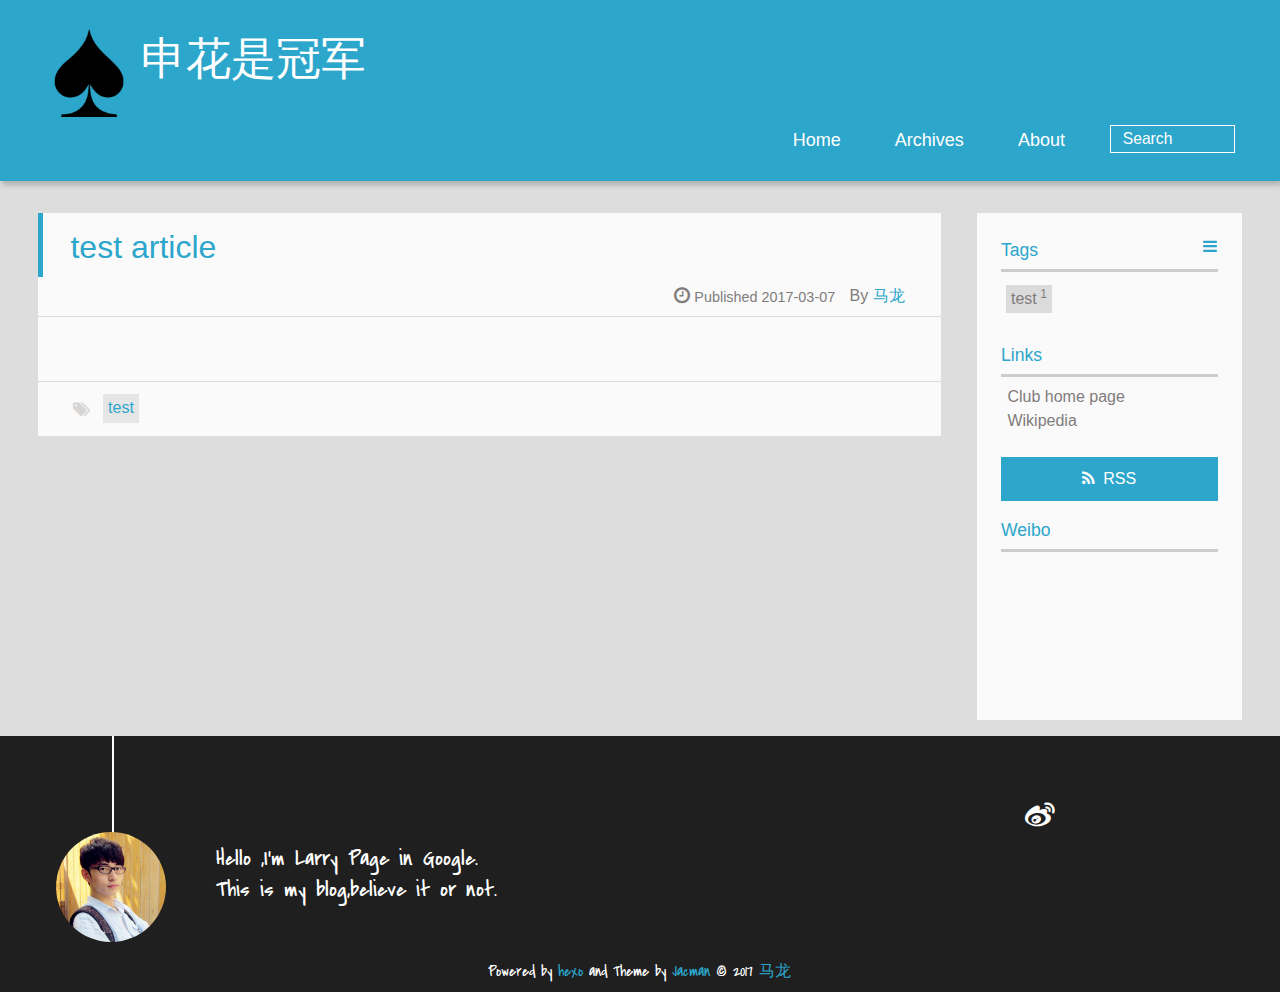
<file: index.html>
<!DOCTYPE HTML>
<html lang="default">
<head>
  <meta charset="UTF-8">
  
    <title>申花是冠军</title>
    <meta name="viewport" content="width=device-width, initial-scale=1,user-scalable=no">
    
    <meta name="author" content="马龙">
    

    
    <meta property="og:type" content="website">
<meta property="og:title" content="申花是冠军">
<meta property="og:url" content="http://www.kazukokovic.tk/index.html">
<meta property="og:site_name" content="申花是冠军">
<meta name="twitter:card" content="summary">
<meta name="twitter:title" content="申花是冠军">

    
    <link rel="alternative" href="/atom.xml" title="申花是冠军" type="application/atom+xml">
    
    
    <link rel="icon" href="/img/favicon.ico">
    
    
    <link rel="apple-touch-icon" href="/img/jacman.jpg">
    <link rel="apple-touch-icon-precomposed" href="/img/jacman.jpg">
    
    <link rel="stylesheet" href="/css/style.css">
</head>

  <body>
    <header>
      
<div>
		
			<div id="imglogo">
				<a href="/"><img src="/img/logo.png" alt="申花是冠军" title="申花是冠军"/></a>
			</div>
			
			<div id="textlogo">
				<h1 class="site-name"><a href="/" title="申花是冠军">申花是冠军</a></h1>
				<h2 class="blog-motto"></h2>
			</div>
			<div class="navbar"><a class="navbutton navmobile" href="#" title="Menu">
			</a></div>
			<nav class="animated">
				<ul>
					<ul>
					 
						<li><a href="/">Home</a></li>
					
						<li><a href="/archives">Archives</a></li>
					
						<li><a href="/about">About</a></li>
					
					<li>
 					
					<form class="search" action="//google.com/search" method="get" accept-charset="utf-8">
						<label>Search</label>
						<input type="search" id="search" name="q" autocomplete="off" maxlength="20" placeholder="Search" />
						<input type="hidden" name="q" value="site:www.kazukokovic.tk">
					</form>
					
					</li>
				</ul>
			</nav>			
</div>
    </header>
    <div id="container">
      <div id="main">

   
    
    <article class="post-expand post" itemprop="articleBody"> 
        <header class="article-info clearfix">
  <h1 itemprop="name">
    
      <a href="/2017/03/07/test-article/" title="test article" itemprop="url">test article</a>
  </h1>
  <p class="article-author">By
       
		<a href="/about" title="马龙" target="_blank" itemprop="author">马龙</a>
		
  <p class="article-time">
    <time datetime="2017-03-07T08:34:40.000Z" itemprop="datePublished"> Published 2017-03-07</time>
    
  </p>
</header>
    <div class="article-content">
        
        
        
        
        <p class="article-more-link">
          
       </p>
    </div>
    <footer class="article-footer clearfix">
<div class="article-catetags">


  <div class="article-tags">
  
  <span></span> <a href="/tags/test/">test</a>
  </div>

</div>




<div class="comments-count">
	
</div>

</footer>


    </article>







</div>
      <div class="openaside"><a class="navbutton" href="#" title="Show Sidebar"></a></div>

<div id="asidepart">
<div class="closeaside"><a class="closebutton" href="#" title="Hide Sidebar"></a></div>
<aside class="clearfix">

  


  

  
<div class="tagslist">
	<p class="asidetitle">Tags</p>
		<ul class="clearfix">
		
			
				<li><a href="/tags/test/" title="test">test<sup>1</sup></a></li>
			
		
		</ul>
</div>


  <div class="linkslist">
  <p class="asidetitle">Links</p>
    <ul>
        
          <li>
            
            	<a href="http://www.shenhuafc.com.cn/" target="_blank" title="Club home page">Club home page</a>
            
          </li>
        
          <li>
            
            	<a href="https://zh.wikipedia.org/wiki/%E4%B8%8A%E6%B5%B7%E7%BB%BF%E5%9C%B0%E7%94%B3%E8%8A%B1%E8%B6%B3%E7%90%83%E4%BF%B1%E4%B9%90%E9%83%A8" target="_blank" title="Wikipedia">Wikipedia</a>
            
          </li>
        
    </ul>
</div>

  


  <div class="rsspart">
	<a href="/atom.xml" target="_blank" title="rss">RSS</a>
</div>

  <div class="weiboshow">
  <p class="asidetitle">Weibo</p>
    <iframe width="100%" height="119" class="share_self"  frameborder="0" scrolling="no" src="http://widget.weibo.com/weiboshow/index.php?language=&width=0&height=119&fansRow=2&ptype=1&speed=0&skin=9&isTitle=1&noborder=1&isWeibo=0&isFans=0&uid=null&verifier=b3593ceb&dpc=1"></iframe>
</div>


</aside>
</div>
    </div>
    <footer><div id="footer" >
	
	<div class="line">
		<span></span>
		<div class="author"></div>
	</div>
	
	
	<section class="info">
		<p> Hello ,I&#39;m Larry Page in Google. <br/>
			This is my blog,believe it or not.</p>
	</section>
	 
	<div class="social-font" class="clearfix">
		
		<a href="http://weibo.com/2176287895" target="_blank" class="icon-weibo" title="微博"></a>
		
		
		
		
		
		
		
		
		
		
	</div>
			
		

		<p class="copyright">
		Powered by <a href="http://hexo.io" target="_blank" title="hexo">hexo</a> and Theme by <a href="https://github.com/wuchong/jacman" target="_blank" title="Jacman">Jacman</a> © 2017 
		
		<a href="/about" target="_blank" title="马龙">马龙</a>
		
		
		</p>
</div>
</footer>
    <script src="/js/jquery-2.0.3.min.js"></script>
<script src="/js/jquery.imagesloaded.min.js"></script>
<script src="/js/gallery.js"></script>
<script src="/js/jquery.qrcode-0.12.0.min.js"></script>

<script type="text/javascript">
$(document).ready(function(){ 
  $('.navbar').click(function(){
    $('header nav').toggleClass('shownav');
  });
  var myWidth = 0;
  function getSize(){
    if( typeof( window.innerWidth ) == 'number' ) {
      myWidth = window.innerWidth;
    } else if( document.documentElement && document.documentElement.clientWidth) {
      myWidth = document.documentElement.clientWidth;
    };
  };
  var m = $('#main'),
      a = $('#asidepart'),
      c = $('.closeaside'),
      o = $('.openaside');
  c.click(function(){
    a.addClass('fadeOut').css('display', 'none');
    o.css('display', 'block').addClass('fadeIn');
    m.addClass('moveMain');
  });
  o.click(function(){
    o.css('display', 'none').removeClass('beforeFadeIn');
    a.css('display', 'block').removeClass('fadeOut').addClass('fadeIn');      
    m.removeClass('moveMain');
  });
  $(window).scroll(function(){
    o.css("top",Math.max(80,260-$(this).scrollTop()));
  });
  
  $(window).resize(function(){
    getSize(); 
    if (myWidth >= 1024) {
      $('header nav').removeClass('shownav');
    }else{
      m.removeClass('moveMain');
      a.css('display', 'block').removeClass('fadeOut');
      o.css('display', 'none');
        
    }
  });
});
</script>










<link rel="stylesheet" href="/fancybox/jquery.fancybox.css" media="screen" type="text/css">
<script src="/fancybox/jquery.fancybox.pack.js"></script>
<script type="text/javascript">
$(document).ready(function(){ 
  $('.article-content').each(function(i){
    $(this).find('img').each(function(){
      if ($(this).parent().hasClass('fancybox')) return;
      var alt = this.alt;
      if (alt) $(this).after('<span class="caption">' + alt + '</span>');
      $(this).wrap('<a href="' + this.src + '" title="' + alt + '" class="fancybox"></a>');
    });
    $(this).find('.fancybox').each(function(){
      $(this).attr('rel', 'article' + i);
    });
  });
  if($.fancybox){
    $('.fancybox').fancybox();
  }
}); 
</script>



<!-- Analytics Begin -->



<script>
var _hmt = _hmt || [];
(function() {
  var hm = document.createElement("script");
  hm.src = "//hm.baidu.com/hm.js?e6d1f421bbc9962127a50488f9ed37d1";
  var s = document.getElementsByTagName("script")[0]; 
  s.parentNode.insertBefore(hm, s);
})();
</script>



<!-- Analytics End -->

<!-- Totop Begin -->

	<div id="totop">
	<a title="Back to Top"><img src="/img/scrollup.png"/></a>
	</div>
	<script src="/js/totop.js"></script>

<!-- Totop End -->

<!-- MathJax Begin -->
<!-- mathjax config similar to math.stackexchange -->


<!-- MathJax End -->

<!-- Tiny_search Begin -->

<!-- Tiny_search End -->

  </body>
 </html>
</file>
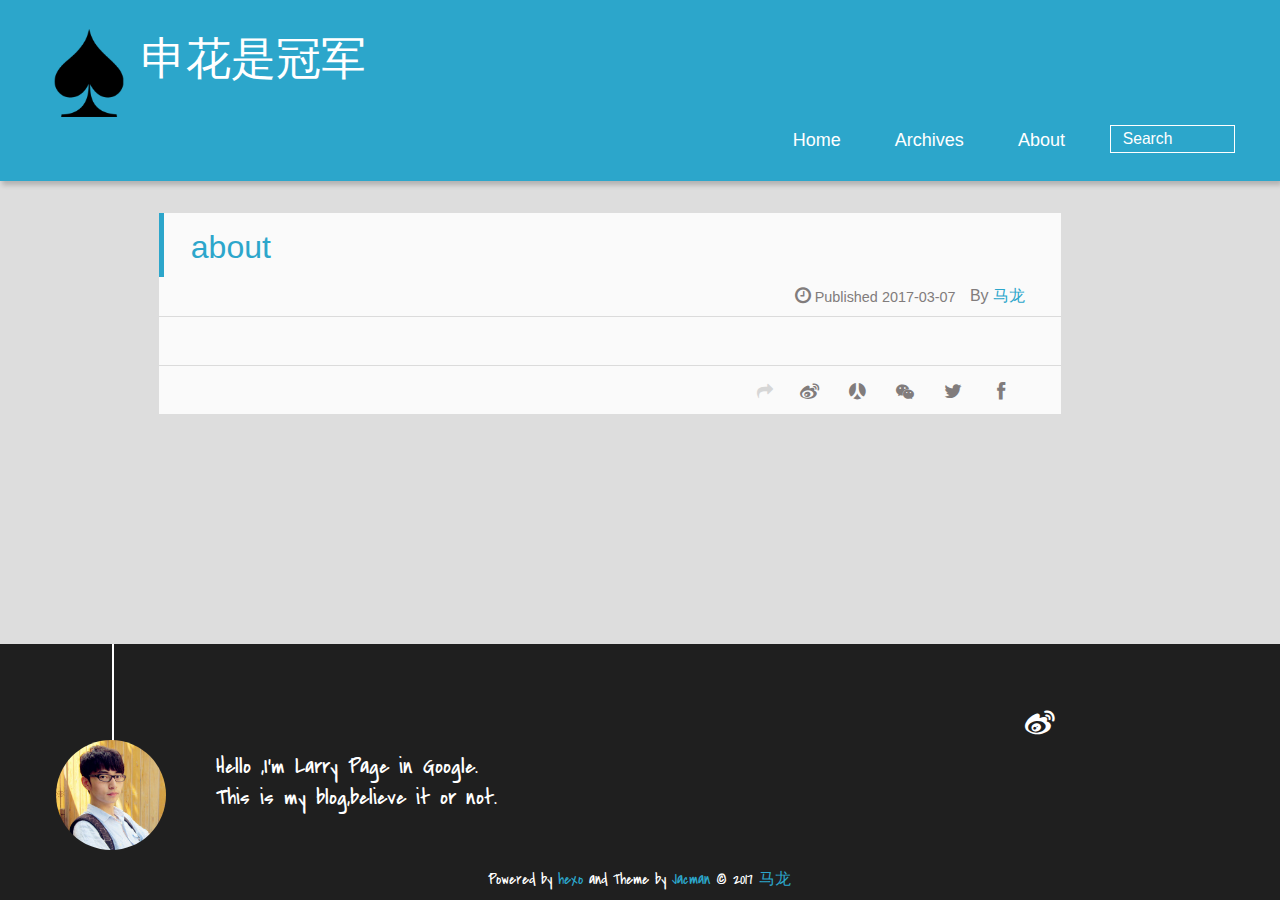
<file: about/index.html>
<!DOCTYPE HTML>
<html lang="default">
<head>
  <meta charset="UTF-8">
  
    <title>about | 申花是冠军</title>
    <meta name="viewport" content="width=device-width, initial-scale=1,user-scalable=no">
    
    <meta name="author" content="马龙">
    

    
    <meta property="og:type" content="website">
<meta property="og:title" content="about">
<meta property="og:url" content="http://www.kazukokovic.tk/about/index.html">
<meta property="og:site_name" content="申花是冠军">
<meta property="og:updated_time" content="2017-03-07T14:18:53.000Z">
<meta name="twitter:card" content="summary">
<meta name="twitter:title" content="about">

    
    <link rel="alternative" href="/atom.xml" title="申花是冠军" type="application/atom+xml">
    
    
    <link rel="icon" href="/img/favicon.ico">
    
    
    <link rel="apple-touch-icon" href="/img/jacman.jpg">
    <link rel="apple-touch-icon-precomposed" href="/img/jacman.jpg">
    
    <link rel="stylesheet" href="/css/style.css">
</head>

      <body>
        <header>
          
<div>
		
			<div id="imglogo">
				<a href="/"><img src="/img/logo.png" alt="申花是冠军" title="申花是冠军"/></a>
			</div>
			
			<div id="textlogo">
				<h1 class="site-name"><a href="/" title="申花是冠军">申花是冠军</a></h1>
				<h2 class="blog-motto"></h2>
			</div>
			<div class="navbar"><a class="navbutton navmobile" href="#" title="Menu">
			</a></div>
			<nav class="animated">
				<ul>
					<ul>
					 
						<li><a href="/">Home</a></li>
					
						<li><a href="/archives">Archives</a></li>
					
						<li><a href="/about">About</a></li>
					
					<li>
 					
					<form class="search" action="//google.com/search" method="get" accept-charset="utf-8">
						<label>Search</label>
						<input type="search" id="search" name="q" autocomplete="off" maxlength="20" placeholder="Search" />
						<input type="hidden" name="q" value="site:www.kazukokovic.tk">
					</form>
					
					</li>
				</ul>
			</nav>			
</div>
        </header>
        <div id="container">
          <div id="main" class="page" itemscope itemprop="blogPost">
  
	<article itemprop="articleBody"> 
		<header class="article-info clearfix">
  <h1 itemprop="name">
    
      <a href="/about/index.html" title="about" itemprop="url">about</a>
  </h1>
  <p class="article-author">By
       
		<a href="/about" title="马龙" target="_blank" itemprop="author">马龙</a>
		
  <p class="article-time">
    <time datetime="2017-03-07T14:18:53.000Z" itemprop="datePublished"> Published 2017-03-07</time>
    
  </p>
</header>
	<div class="article-content">
		
		  
	</div>
		<footer class="article-footer clearfix">
<div class="article-catetags">


</div>



	<div class="article-share" id="share">
	
	  <div data-url="http://www.kazukokovic.tk/about/index.html" data-title="about | 申花是冠军" data-tsina="null" class="share clearfix">
	  </div>
	
	</div>


</footer>

   	       
	</article>
	
	

</div>  
        </div>
        <footer><div id="footer" >
	
	<div class="line">
		<span></span>
		<div class="author"></div>
	</div>
	
	
	<section class="info">
		<p> Hello ,I&#39;m Larry Page in Google. <br/>
			This is my blog,believe it or not.</p>
	</section>
	 
	<div class="social-font" class="clearfix">
		
		<a href="http://weibo.com/2176287895" target="_blank" class="icon-weibo" title="微博"></a>
		
		
		
		
		
		
		
		
		
		
	</div>
			
		

		<p class="copyright">
		Powered by <a href="http://hexo.io" target="_blank" title="hexo">hexo</a> and Theme by <a href="https://github.com/wuchong/jacman" target="_blank" title="Jacman">Jacman</a> © 2017 
		
		<a href="/about" target="_blank" title="马龙">马龙</a>
		
		
		</p>
</div>
</footer>
        <script src="/js/jquery-2.0.3.min.js"></script>
<script src="/js/jquery.imagesloaded.min.js"></script>
<script src="/js/gallery.js"></script>
<script src="/js/jquery.qrcode-0.12.0.min.js"></script>

<script type="text/javascript">
$(document).ready(function(){ 
  $('.navbar').click(function(){
    $('header nav').toggleClass('shownav');
  });
  var myWidth = 0;
  function getSize(){
    if( typeof( window.innerWidth ) == 'number' ) {
      myWidth = window.innerWidth;
    } else if( document.documentElement && document.documentElement.clientWidth) {
      myWidth = document.documentElement.clientWidth;
    };
  };
  var m = $('#main'),
      a = $('#asidepart'),
      c = $('.closeaside'),
      o = $('.openaside');
  c.click(function(){
    a.addClass('fadeOut').css('display', 'none');
    o.css('display', 'block').addClass('fadeIn');
    m.addClass('moveMain');
  });
  o.click(function(){
    o.css('display', 'none').removeClass('beforeFadeIn');
    a.css('display', 'block').removeClass('fadeOut').addClass('fadeIn');      
    m.removeClass('moveMain');
  });
  $(window).scroll(function(){
    o.css("top",Math.max(80,260-$(this).scrollTop()));
  });
  
  $(window).resize(function(){
    getSize(); 
    if (myWidth >= 1024) {
      $('header nav').removeClass('shownav');
    }else{
      m.removeClass('moveMain');
      a.css('display', 'block').removeClass('fadeOut');
      o.css('display', 'none');
        
    }
  });
});
</script>


<script type="text/javascript">
$(document).ready(function(){ 
  var $this = $('.share'),
      url = $this.attr('data-url'),
      encodedUrl = encodeURIComponent(url),
      title = $this.attr('data-title'),
      tsina = $this.attr('data-tsina'),
      description = $this.attr('description');
  var html = [
  '<div class="hoverqrcode clearfix"></div>',
  '<a class="overlay" id="qrcode"></a>',
  '<a href="https://www.facebook.com/sharer.php?u=' + encodedUrl + '" class="article-share-facebook" target="_blank" title="Facebook"></a>',
  '<a href="https://twitter.com/intent/tweet?url=' + encodedUrl + '" class="article-share-twitter" target="_blank" title="Twitter"></a>',
  '<a href="#qrcode" class="article-share-qrcode" title="微信"></a>',
  '<a href="http://widget.renren.com/dialog/share?resourceUrl=' + encodedUrl + '&srcUrl=' + encodedUrl + '&title=' + title +'" class="article-share-renren" target="_blank" title="人人"></a>',
  '<a href="http://service.weibo.com/share/share.php?title='+title+'&url='+encodedUrl +'&ralateUid='+ tsina +'&searchPic=true&style=number' +'" class="article-share-weibo" target="_blank" title="微博"></a>',
  '<span title="Share to"></span>'
  ].join('');
  $this.append(html);

  $('.hoverqrcode').hide();

  var myWidth = 0;
  function updatehoverqrcode(){
    if( typeof( window.innerWidth ) == 'number' ) {
      myWidth = window.innerWidth;
    } else if( document.documentElement && document.documentElement.clientWidth) {
      myWidth = document.documentElement.clientWidth;
    };
    var qrsize = myWidth > 1024 ? 200:100;
    var options = {render: 'image', size: qrsize, fill: '#2ca6cb', text: url, radius: 0.5, quiet: 1};
    var p = $('.article-share-qrcode').position();
    $('.hoverqrcode').empty().css('width', qrsize).css('height', qrsize)
                          .css('left', p.left-qrsize/2+20).css('top', p.top-qrsize-10)
                          .qrcode(options);
  };
  $(window).resize(function(){
    $('.hoverqrcode').hide();
  });
  $('.article-share-qrcode').click(function(){
    updatehoverqrcode();
    $('.hoverqrcode').toggle();
  });
  $('.article-share-qrcode').hover(function(){}, function(){
      $('.hoverqrcode').hide();
  });
});   
</script>









<link rel="stylesheet" href="/fancybox/jquery.fancybox.css" media="screen" type="text/css">
<script src="/fancybox/jquery.fancybox.pack.js"></script>
<script type="text/javascript">
$(document).ready(function(){ 
  $('.article-content').each(function(i){
    $(this).find('img').each(function(){
      if ($(this).parent().hasClass('fancybox')) return;
      var alt = this.alt;
      if (alt) $(this).after('<span class="caption">' + alt + '</span>');
      $(this).wrap('<a href="' + this.src + '" title="' + alt + '" class="fancybox"></a>');
    });
    $(this).find('.fancybox').each(function(){
      $(this).attr('rel', 'article' + i);
    });
  });
  if($.fancybox){
    $('.fancybox').fancybox();
  }
}); 
</script>



<!-- Analytics Begin -->



<script>
var _hmt = _hmt || [];
(function() {
  var hm = document.createElement("script");
  hm.src = "//hm.baidu.com/hm.js?e6d1f421bbc9962127a50488f9ed37d1";
  var s = document.getElementsByTagName("script")[0]; 
  s.parentNode.insertBefore(hm, s);
})();
</script>



<!-- Analytics End -->

<!-- Totop Begin -->

	<div id="totop">
	<a title="Back to Top"><img src="/img/scrollup.png"/></a>
	</div>
	<script src="/js/totop.js"></script>

<!-- Totop End -->

<!-- MathJax Begin -->
<!-- mathjax config similar to math.stackexchange -->


<!-- MathJax End -->

<!-- Tiny_search Begin -->

<!-- Tiny_search End -->

      </body>
     </html>
</file>
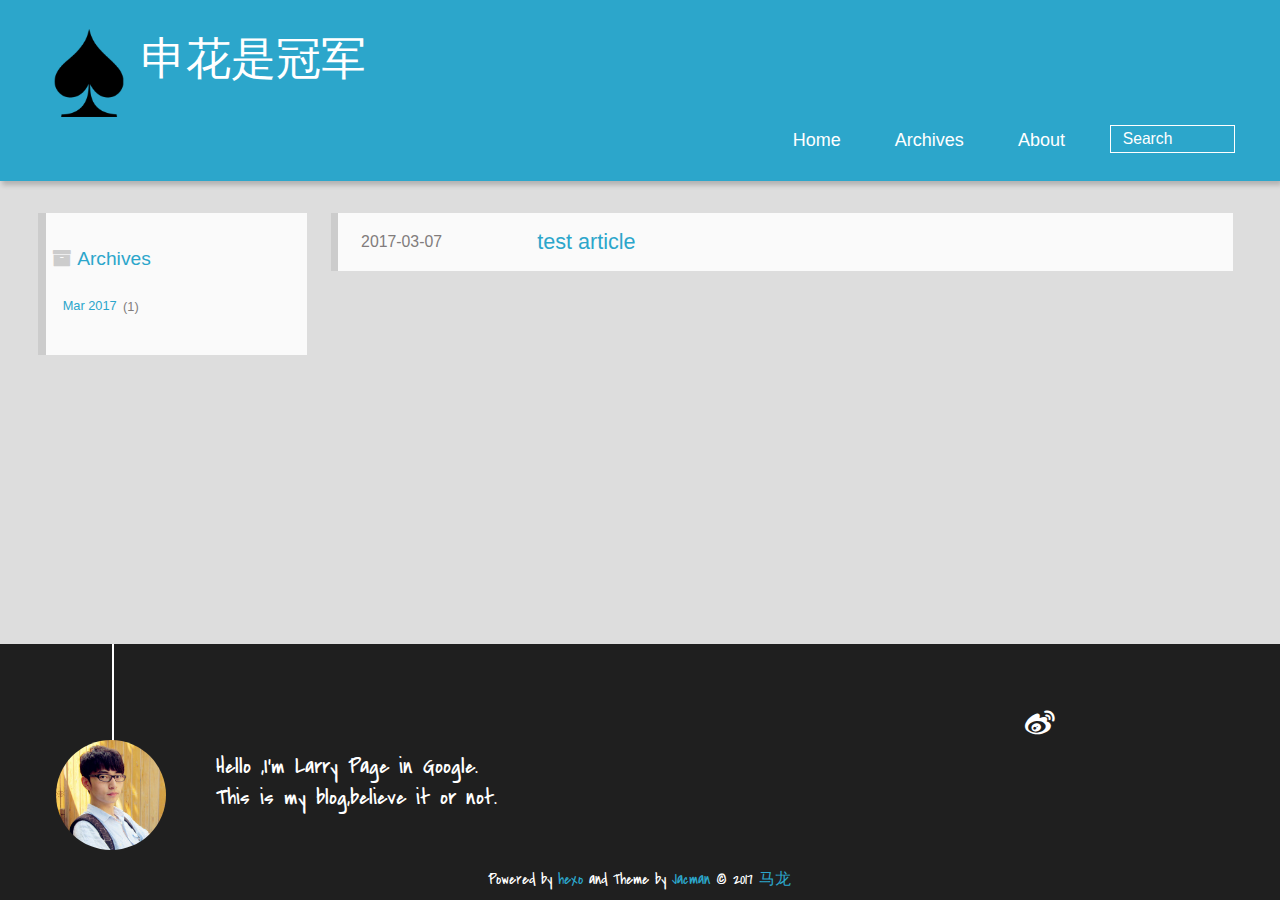
<file: archives/index.html>
<!DOCTYPE HTML>
<html lang="default">
<head>
  <meta charset="UTF-8">
  
    <title>Archives | 申花是冠军</title>
    <meta name="viewport" content="width=device-width, initial-scale=1,user-scalable=no">
    
    <meta name="author" content="马龙">
    

    
    <meta property="og:type" content="website">
<meta property="og:title" content="申花是冠军">
<meta property="og:url" content="http://www.kazukokovic.tk/archives/index.html">
<meta property="og:site_name" content="申花是冠军">
<meta name="twitter:card" content="summary">
<meta name="twitter:title" content="申花是冠军">

    
    <link rel="alternative" href="/atom.xml" title="申花是冠军" type="application/atom+xml">
    
    
    <link rel="icon" href="/img/favicon.ico">
    
    
    <link rel="apple-touch-icon" href="/img/jacman.jpg">
    <link rel="apple-touch-icon-precomposed" href="/img/jacman.jpg">
    
    <link rel="stylesheet" href="/css/style.css">
</head>

    <body>
      <header>
        
<div>
		
			<div id="imglogo">
				<a href="/"><img src="/img/logo.png" alt="申花是冠军" title="申花是冠军"/></a>
			</div>
			
			<div id="textlogo">
				<h1 class="site-name"><a href="/" title="申花是冠军">申花是冠军</a></h1>
				<h2 class="blog-motto"></h2>
			</div>
			<div class="navbar"><a class="navbutton navmobile" href="#" title="Menu">
			</a></div>
			<nav class="animated">
				<ul>
					<ul>
					 
						<li><a href="/">Home</a></li>
					
						<li><a href="/archives">Archives</a></li>
					
						<li><a href="/about">About</a></li>
					
					<li>
 					
					<form class="search" action="//google.com/search" method="get" accept-charset="utf-8">
						<label>Search</label>
						<input type="search" id="search" name="q" autocomplete="off" maxlength="20" placeholder="Search" />
						<input type="hidden" name="q" value="site:www.kazukokovic.tk">
					</form>
					
					</li>
				</ul>
			</nav>			
</div>
      </header>
      <div id="container">
        

<div class="archive-title" >
  <h2 class="archive-icon">Archives</h2>
  
  <div class="archiveslist archive-float clearfix">
   <ul class="archive-list"><li class="archive-list-item"><a class="archive-list-link" href="/archives/2017/03/">Mar 2017</a><span class="archive-list-count">1</span></li></ul>
 </div>
  
</div>
<div id="main" class="archive-part clearfix">
  <div id="archive-page">

  <section class="post" itemscope itemprop="blogPost">
  
    <a href="/2017/03/07/test-article/" title="test article" itemprop="url">
  

    <time datetime="2017-03-07T08:34:40.000Z" itemprop="datePublished">2017-03-07</time>


    <h1 itemprop="name">test article</h1>

  </a>
</section>


  </div>
</div>

      </div>
      <footer><div id="footer" >
	
	<div class="line">
		<span></span>
		<div class="author"></div>
	</div>
	
	
	<section class="info">
		<p> Hello ,I&#39;m Larry Page in Google. <br/>
			This is my blog,believe it or not.</p>
	</section>
	 
	<div class="social-font" class="clearfix">
		
		<a href="http://weibo.com/2176287895" target="_blank" class="icon-weibo" title="微博"></a>
		
		
		
		
		
		
		
		
		
		
	</div>
			
		

		<p class="copyright">
		Powered by <a href="http://hexo.io" target="_blank" title="hexo">hexo</a> and Theme by <a href="https://github.com/wuchong/jacman" target="_blank" title="Jacman">Jacman</a> © 2017 
		
		<a href="/about" target="_blank" title="马龙">马龙</a>
		
		
		</p>
</div>
</footer>
      <script src="/js/jquery-2.0.3.min.js"></script>
<script src="/js/jquery.imagesloaded.min.js"></script>
<script src="/js/gallery.js"></script>
<script src="/js/jquery.qrcode-0.12.0.min.js"></script>

<script type="text/javascript">
$(document).ready(function(){ 
  $('.navbar').click(function(){
    $('header nav').toggleClass('shownav');
  });
  var myWidth = 0;
  function getSize(){
    if( typeof( window.innerWidth ) == 'number' ) {
      myWidth = window.innerWidth;
    } else if( document.documentElement && document.documentElement.clientWidth) {
      myWidth = document.documentElement.clientWidth;
    };
  };
  var m = $('#main'),
      a = $('#asidepart'),
      c = $('.closeaside'),
      o = $('.openaside');
  c.click(function(){
    a.addClass('fadeOut').css('display', 'none');
    o.css('display', 'block').addClass('fadeIn');
    m.addClass('moveMain');
  });
  o.click(function(){
    o.css('display', 'none').removeClass('beforeFadeIn');
    a.css('display', 'block').removeClass('fadeOut').addClass('fadeIn');      
    m.removeClass('moveMain');
  });
  $(window).scroll(function(){
    o.css("top",Math.max(80,260-$(this).scrollTop()));
  });
  
  $(window).resize(function(){
    getSize(); 
    if (myWidth >= 1024) {
      $('header nav').removeClass('shownav');
    }else{
      m.removeClass('moveMain');
      a.css('display', 'block').removeClass('fadeOut');
      o.css('display', 'none');
        
    }
  });
});
</script>










<link rel="stylesheet" href="/fancybox/jquery.fancybox.css" media="screen" type="text/css">
<script src="/fancybox/jquery.fancybox.pack.js"></script>
<script type="text/javascript">
$(document).ready(function(){ 
  $('.article-content').each(function(i){
    $(this).find('img').each(function(){
      if ($(this).parent().hasClass('fancybox')) return;
      var alt = this.alt;
      if (alt) $(this).after('<span class="caption">' + alt + '</span>');
      $(this).wrap('<a href="' + this.src + '" title="' + alt + '" class="fancybox"></a>');
    });
    $(this).find('.fancybox').each(function(){
      $(this).attr('rel', 'article' + i);
    });
  });
  if($.fancybox){
    $('.fancybox').fancybox();
  }
}); 
</script>



<!-- Analytics Begin -->



<script>
var _hmt = _hmt || [];
(function() {
  var hm = document.createElement("script");
  hm.src = "//hm.baidu.com/hm.js?e6d1f421bbc9962127a50488f9ed37d1";
  var s = document.getElementsByTagName("script")[0]; 
  s.parentNode.insertBefore(hm, s);
})();
</script>



<!-- Analytics End -->

<!-- Totop Begin -->

	<div id="totop">
	<a title="Back to Top"><img src="/img/scrollup.png"/></a>
	</div>
	<script src="/js/totop.js"></script>

<!-- Totop End -->

<!-- MathJax Begin -->
<!-- mathjax config similar to math.stackexchange -->


<!-- MathJax End -->

<!-- Tiny_search Begin -->

<!-- Tiny_search End -->

    </body>
   </html>
</file>
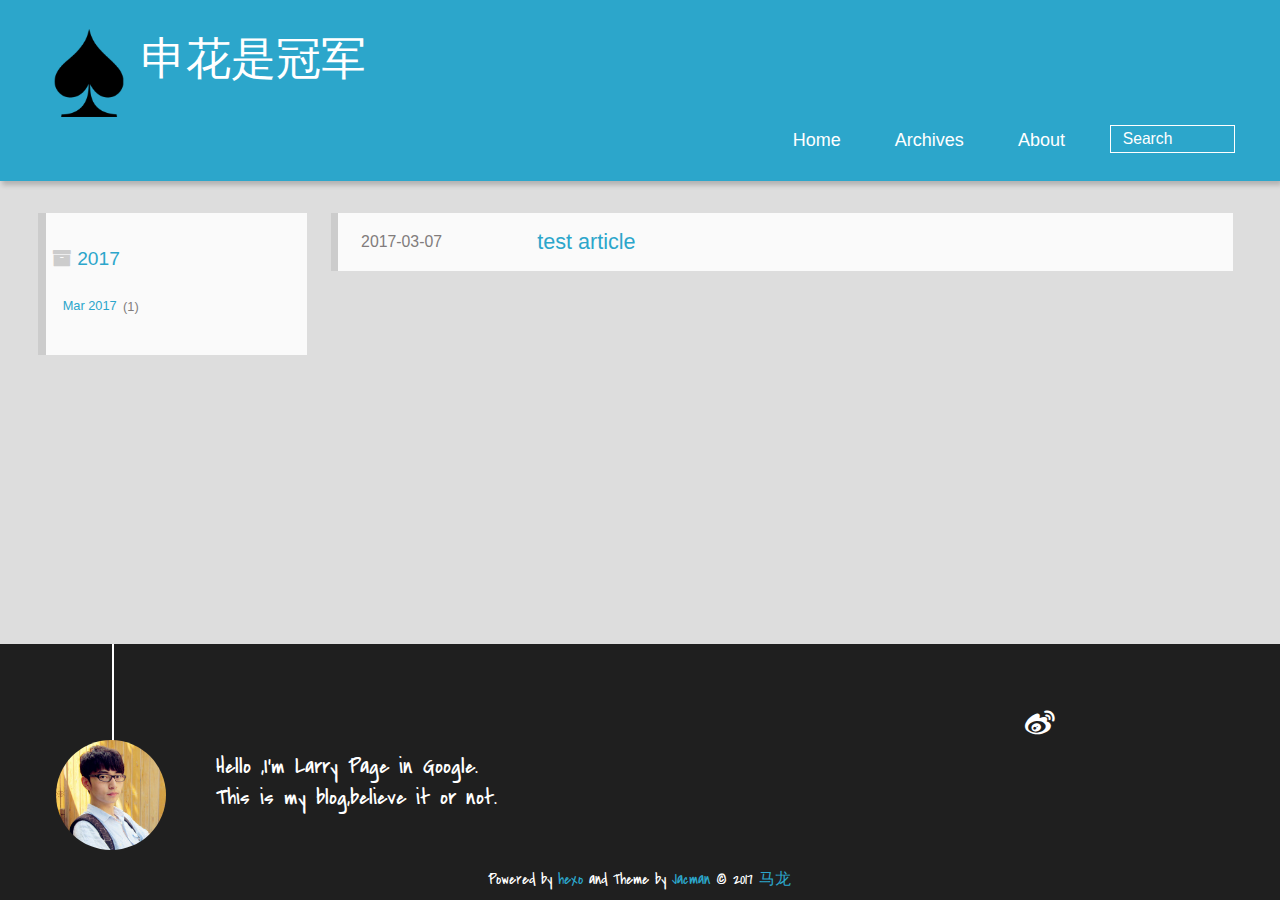
<file: archives/2017/index.html>
<!DOCTYPE HTML>
<html lang="default">
<head>
  <meta charset="UTF-8">
  
    <title>Archives: 2017 | 申花是冠军</title>
    <meta name="viewport" content="width=device-width, initial-scale=1,user-scalable=no">
    
    <meta name="author" content="马龙">
    

    
    <meta property="og:type" content="website">
<meta property="og:title" content="申花是冠军">
<meta property="og:url" content="http://www.kazukokovic.tk/archives/2017/index.html">
<meta property="og:site_name" content="申花是冠军">
<meta name="twitter:card" content="summary">
<meta name="twitter:title" content="申花是冠军">

    
    <link rel="alternative" href="/atom.xml" title="申花是冠军" type="application/atom+xml">
    
    
    <link rel="icon" href="/img/favicon.ico">
    
    
    <link rel="apple-touch-icon" href="/img/jacman.jpg">
    <link rel="apple-touch-icon-precomposed" href="/img/jacman.jpg">
    
    <link rel="stylesheet" href="/css/style.css">
</head>

    <body>
      <header>
        
<div>
		
			<div id="imglogo">
				<a href="/"><img src="/img/logo.png" alt="申花是冠军" title="申花是冠军"/></a>
			</div>
			
			<div id="textlogo">
				<h1 class="site-name"><a href="/" title="申花是冠军">申花是冠军</a></h1>
				<h2 class="blog-motto"></h2>
			</div>
			<div class="navbar"><a class="navbutton navmobile" href="#" title="Menu">
			</a></div>
			<nav class="animated">
				<ul>
					<ul>
					 
						<li><a href="/">Home</a></li>
					
						<li><a href="/archives">Archives</a></li>
					
						<li><a href="/about">About</a></li>
					
					<li>
 					
					<form class="search" action="//google.com/search" method="get" accept-charset="utf-8">
						<label>Search</label>
						<input type="search" id="search" name="q" autocomplete="off" maxlength="20" placeholder="Search" />
						<input type="hidden" name="q" value="site:www.kazukokovic.tk">
					</form>
					
					</li>
				</ul>
			</nav>			
</div>
      </header>
      <div id="container">
        

<div class="archive-title" >
  <h2 class="archive-icon">2017</h2>
  
  <div class="archiveslist archive-float clearfix">
   <ul class="archive-list"><li class="archive-list-item"><a class="archive-list-link" href="/archives/2017/03/">Mar 2017</a><span class="archive-list-count">1</span></li></ul>
 </div>
  
</div>
<div id="main" class="archive-part clearfix">
  <div id="archive-page">

  <section class="post" itemscope itemprop="blogPost">
  
    <a href="/2017/03/07/test-article/" title="test article" itemprop="url">
  

    <time datetime="2017-03-07T08:34:40.000Z" itemprop="datePublished">2017-03-07</time>


    <h1 itemprop="name">test article</h1>

  </a>
</section>


  </div>
</div>

      </div>
      <footer><div id="footer" >
	
	<div class="line">
		<span></span>
		<div class="author"></div>
	</div>
	
	
	<section class="info">
		<p> Hello ,I&#39;m Larry Page in Google. <br/>
			This is my blog,believe it or not.</p>
	</section>
	 
	<div class="social-font" class="clearfix">
		
		<a href="http://weibo.com/2176287895" target="_blank" class="icon-weibo" title="微博"></a>
		
		
		
		
		
		
		
		
		
		
	</div>
			
		

		<p class="copyright">
		Powered by <a href="http://hexo.io" target="_blank" title="hexo">hexo</a> and Theme by <a href="https://github.com/wuchong/jacman" target="_blank" title="Jacman">Jacman</a> © 2017 
		
		<a href="/about" target="_blank" title="马龙">马龙</a>
		
		
		</p>
</div>
</footer>
      <script src="/js/jquery-2.0.3.min.js"></script>
<script src="/js/jquery.imagesloaded.min.js"></script>
<script src="/js/gallery.js"></script>
<script src="/js/jquery.qrcode-0.12.0.min.js"></script>

<script type="text/javascript">
$(document).ready(function(){ 
  $('.navbar').click(function(){
    $('header nav').toggleClass('shownav');
  });
  var myWidth = 0;
  function getSize(){
    if( typeof( window.innerWidth ) == 'number' ) {
      myWidth = window.innerWidth;
    } else if( document.documentElement && document.documentElement.clientWidth) {
      myWidth = document.documentElement.clientWidth;
    };
  };
  var m = $('#main'),
      a = $('#asidepart'),
      c = $('.closeaside'),
      o = $('.openaside');
  c.click(function(){
    a.addClass('fadeOut').css('display', 'none');
    o.css('display', 'block').addClass('fadeIn');
    m.addClass('moveMain');
  });
  o.click(function(){
    o.css('display', 'none').removeClass('beforeFadeIn');
    a.css('display', 'block').removeClass('fadeOut').addClass('fadeIn');      
    m.removeClass('moveMain');
  });
  $(window).scroll(function(){
    o.css("top",Math.max(80,260-$(this).scrollTop()));
  });
  
  $(window).resize(function(){
    getSize(); 
    if (myWidth >= 1024) {
      $('header nav').removeClass('shownav');
    }else{
      m.removeClass('moveMain');
      a.css('display', 'block').removeClass('fadeOut');
      o.css('display', 'none');
        
    }
  });
});
</script>










<link rel="stylesheet" href="/fancybox/jquery.fancybox.css" media="screen" type="text/css">
<script src="/fancybox/jquery.fancybox.pack.js"></script>
<script type="text/javascript">
$(document).ready(function(){ 
  $('.article-content').each(function(i){
    $(this).find('img').each(function(){
      if ($(this).parent().hasClass('fancybox')) return;
      var alt = this.alt;
      if (alt) $(this).after('<span class="caption">' + alt + '</span>');
      $(this).wrap('<a href="' + this.src + '" title="' + alt + '" class="fancybox"></a>');
    });
    $(this).find('.fancybox').each(function(){
      $(this).attr('rel', 'article' + i);
    });
  });
  if($.fancybox){
    $('.fancybox').fancybox();
  }
}); 
</script>



<!-- Analytics Begin -->



<script>
var _hmt = _hmt || [];
(function() {
  var hm = document.createElement("script");
  hm.src = "//hm.baidu.com/hm.js?e6d1f421bbc9962127a50488f9ed37d1";
  var s = document.getElementsByTagName("script")[0]; 
  s.parentNode.insertBefore(hm, s);
})();
</script>



<!-- Analytics End -->

<!-- Totop Begin -->

	<div id="totop">
	<a title="Back to Top"><img src="/img/scrollup.png"/></a>
	</div>
	<script src="/js/totop.js"></script>

<!-- Totop End -->

<!-- MathJax Begin -->
<!-- mathjax config similar to math.stackexchange -->


<!-- MathJax End -->

<!-- Tiny_search Begin -->

<!-- Tiny_search End -->

    </body>
   </html>
</file>
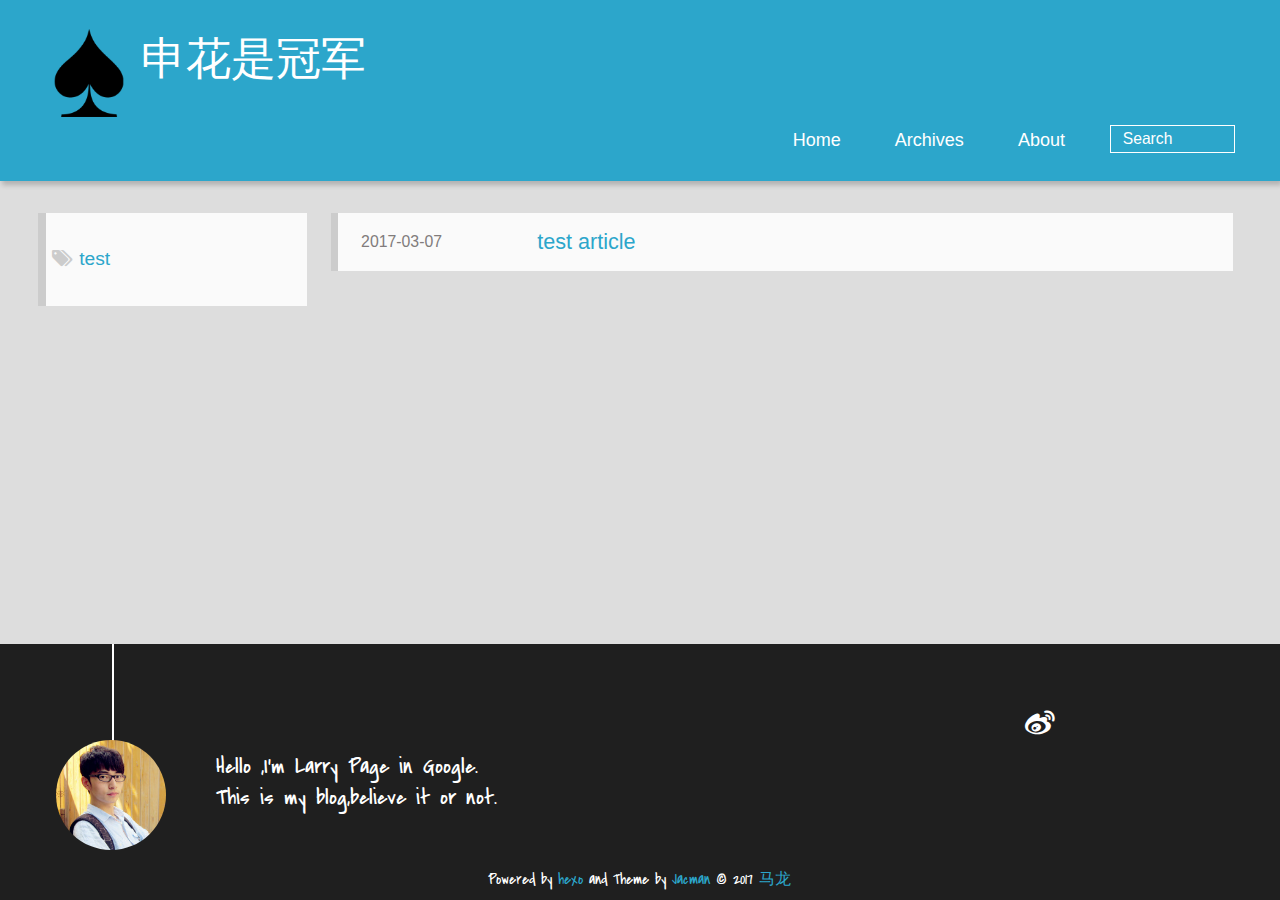
<file: tags/test/index.html>
<!DOCTYPE HTML>
<html lang="default">
<head>
  <meta charset="UTF-8">
  
    <title>Tags : test | 申花是冠军</title>
    <meta name="viewport" content="width=device-width, initial-scale=1,user-scalable=no">
    
    <meta name="author" content="马龙">
    

    
    <meta property="og:type" content="website">
<meta property="og:title" content="申花是冠军">
<meta property="og:url" content="http://www.kazukokovic.tk/tags/test/index.html">
<meta property="og:site_name" content="申花是冠军">
<meta name="twitter:card" content="summary">
<meta name="twitter:title" content="申花是冠军">

    
    <link rel="alternative" href="/atom.xml" title="申花是冠军" type="application/atom+xml">
    
    
    <link rel="icon" href="/img/favicon.ico">
    
    
    <link rel="apple-touch-icon" href="/img/jacman.jpg">
    <link rel="apple-touch-icon-precomposed" href="/img/jacman.jpg">
    
    <link rel="stylesheet" href="/css/style.css">
</head>

    <body>
      <header>
        
<div>
		
			<div id="imglogo">
				<a href="/"><img src="/img/logo.png" alt="申花是冠军" title="申花是冠军"/></a>
			</div>
			
			<div id="textlogo">
				<h1 class="site-name"><a href="/" title="申花是冠军">申花是冠军</a></h1>
				<h2 class="blog-motto"></h2>
			</div>
			<div class="navbar"><a class="navbutton navmobile" href="#" title="Menu">
			</a></div>
			<nav class="animated">
				<ul>
					<ul>
					 
						<li><a href="/">Home</a></li>
					
						<li><a href="/archives">Archives</a></li>
					
						<li><a href="/about">About</a></li>
					
					<li>
 					
					<form class="search" action="//google.com/search" method="get" accept-charset="utf-8">
						<label>Search</label>
						<input type="search" id="search" name="q" autocomplete="off" maxlength="20" placeholder="Search" />
						<input type="hidden" name="q" value="site:www.kazukokovic.tk">
					</form>
					
					</li>
				</ul>
			</nav>			
</div>
      </header>
      <div id="container">
        

<div class="archive-title" >
  <h2 class="tag-icon">test</h2>
  
</div>
<div id="main" class="archive-part clearfix">
  <div id="archive-page">

  <section class="post" itemscope itemprop="blogPost">
  
    <a href="/2017/03/07/test-article/" title="test article" itemprop="url">
  

    <time datetime="2017-03-07T08:34:40.000Z" itemprop="datePublished">2017-03-07</time>


    <h1 itemprop="name">test article</h1>

  </a>
</section>


  </div>
</div>

      </div>
      <footer><div id="footer" >
	
	<div class="line">
		<span></span>
		<div class="author"></div>
	</div>
	
	
	<section class="info">
		<p> Hello ,I&#39;m Larry Page in Google. <br/>
			This is my blog,believe it or not.</p>
	</section>
	 
	<div class="social-font" class="clearfix">
		
		<a href="http://weibo.com/2176287895" target="_blank" class="icon-weibo" title="微博"></a>
		
		
		
		
		
		
		
		
		
		
	</div>
			
		

		<p class="copyright">
		Powered by <a href="http://hexo.io" target="_blank" title="hexo">hexo</a> and Theme by <a href="https://github.com/wuchong/jacman" target="_blank" title="Jacman">Jacman</a> © 2017 
		
		<a href="/about" target="_blank" title="马龙">马龙</a>
		
		
		</p>
</div>
</footer>
      <script src="/js/jquery-2.0.3.min.js"></script>
<script src="/js/jquery.imagesloaded.min.js"></script>
<script src="/js/gallery.js"></script>
<script src="/js/jquery.qrcode-0.12.0.min.js"></script>

<script type="text/javascript">
$(document).ready(function(){ 
  $('.navbar').click(function(){
    $('header nav').toggleClass('shownav');
  });
  var myWidth = 0;
  function getSize(){
    if( typeof( window.innerWidth ) == 'number' ) {
      myWidth = window.innerWidth;
    } else if( document.documentElement && document.documentElement.clientWidth) {
      myWidth = document.documentElement.clientWidth;
    };
  };
  var m = $('#main'),
      a = $('#asidepart'),
      c = $('.closeaside'),
      o = $('.openaside');
  c.click(function(){
    a.addClass('fadeOut').css('display', 'none');
    o.css('display', 'block').addClass('fadeIn');
    m.addClass('moveMain');
  });
  o.click(function(){
    o.css('display', 'none').removeClass('beforeFadeIn');
    a.css('display', 'block').removeClass('fadeOut').addClass('fadeIn');      
    m.removeClass('moveMain');
  });
  $(window).scroll(function(){
    o.css("top",Math.max(80,260-$(this).scrollTop()));
  });
  
  $(window).resize(function(){
    getSize(); 
    if (myWidth >= 1024) {
      $('header nav').removeClass('shownav');
    }else{
      m.removeClass('moveMain');
      a.css('display', 'block').removeClass('fadeOut');
      o.css('display', 'none');
        
    }
  });
});
</script>










<link rel="stylesheet" href="/fancybox/jquery.fancybox.css" media="screen" type="text/css">
<script src="/fancybox/jquery.fancybox.pack.js"></script>
<script type="text/javascript">
$(document).ready(function(){ 
  $('.article-content').each(function(i){
    $(this).find('img').each(function(){
      if ($(this).parent().hasClass('fancybox')) return;
      var alt = this.alt;
      if (alt) $(this).after('<span class="caption">' + alt + '</span>');
      $(this).wrap('<a href="' + this.src + '" title="' + alt + '" class="fancybox"></a>');
    });
    $(this).find('.fancybox').each(function(){
      $(this).attr('rel', 'article' + i);
    });
  });
  if($.fancybox){
    $('.fancybox').fancybox();
  }
}); 
</script>



<!-- Analytics Begin -->



<script>
var _hmt = _hmt || [];
(function() {
  var hm = document.createElement("script");
  hm.src = "//hm.baidu.com/hm.js?e6d1f421bbc9962127a50488f9ed37d1";
  var s = document.getElementsByTagName("script")[0]; 
  s.parentNode.insertBefore(hm, s);
})();
</script>



<!-- Analytics End -->

<!-- Totop Begin -->

	<div id="totop">
	<a title="Back to Top"><img src="/img/scrollup.png"/></a>
	</div>
	<script src="/js/totop.js"></script>

<!-- Totop End -->

<!-- MathJax Begin -->
<!-- mathjax config similar to math.stackexchange -->


<!-- MathJax End -->

<!-- Tiny_search Begin -->

<!-- Tiny_search End -->

    </body>
   </html>
</file>
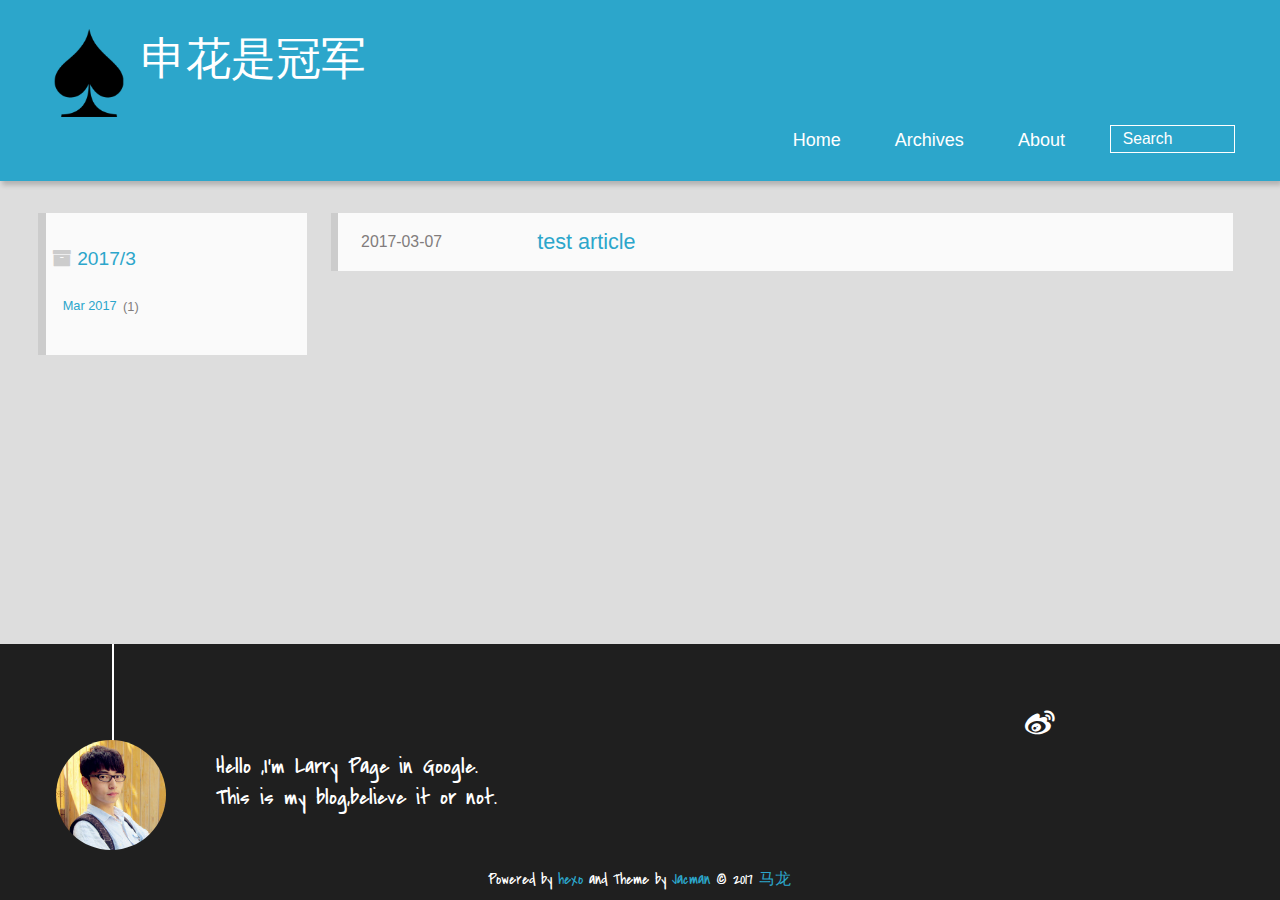
<file: archives/2017/03/index.html>
<!DOCTYPE HTML>
<html lang="default">
<head>
  <meta charset="UTF-8">
  
    <title>Archives: 2017/3 | 申花是冠军</title>
    <meta name="viewport" content="width=device-width, initial-scale=1,user-scalable=no">
    
    <meta name="author" content="马龙">
    

    
    <meta property="og:type" content="website">
<meta property="og:title" content="申花是冠军">
<meta property="og:url" content="http://www.kazukokovic.tk/archives/2017/03/index.html">
<meta property="og:site_name" content="申花是冠军">
<meta name="twitter:card" content="summary">
<meta name="twitter:title" content="申花是冠军">

    
    <link rel="alternative" href="/atom.xml" title="申花是冠军" type="application/atom+xml">
    
    
    <link rel="icon" href="/img/favicon.ico">
    
    
    <link rel="apple-touch-icon" href="/img/jacman.jpg">
    <link rel="apple-touch-icon-precomposed" href="/img/jacman.jpg">
    
    <link rel="stylesheet" href="/css/style.css">
</head>

    <body>
      <header>
        
<div>
		
			<div id="imglogo">
				<a href="/"><img src="/img/logo.png" alt="申花是冠军" title="申花是冠军"/></a>
			</div>
			
			<div id="textlogo">
				<h1 class="site-name"><a href="/" title="申花是冠军">申花是冠军</a></h1>
				<h2 class="blog-motto"></h2>
			</div>
			<div class="navbar"><a class="navbutton navmobile" href="#" title="Menu">
			</a></div>
			<nav class="animated">
				<ul>
					<ul>
					 
						<li><a href="/">Home</a></li>
					
						<li><a href="/archives">Archives</a></li>
					
						<li><a href="/about">About</a></li>
					
					<li>
 					
					<form class="search" action="//google.com/search" method="get" accept-charset="utf-8">
						<label>Search</label>
						<input type="search" id="search" name="q" autocomplete="off" maxlength="20" placeholder="Search" />
						<input type="hidden" name="q" value="site:www.kazukokovic.tk">
					</form>
					
					</li>
				</ul>
			</nav>			
</div>
      </header>
      <div id="container">
        

<div class="archive-title" >
  <h2 class="archive-icon">2017/3</h2>
  
  <div class="archiveslist archive-float clearfix">
   <ul class="archive-list"><li class="archive-list-item"><a class="archive-list-link" href="/archives/2017/03/">Mar 2017</a><span class="archive-list-count">1</span></li></ul>
 </div>
  
</div>
<div id="main" class="archive-part clearfix">
  <div id="archive-page">

  <section class="post" itemscope itemprop="blogPost">
  
    <a href="/2017/03/07/test-article/" title="test article" itemprop="url">
  

    <time datetime="2017-03-07T08:34:40.000Z" itemprop="datePublished">2017-03-07</time>


    <h1 itemprop="name">test article</h1>

  </a>
</section>


  </div>
</div>

      </div>
      <footer><div id="footer" >
	
	<div class="line">
		<span></span>
		<div class="author"></div>
	</div>
	
	
	<section class="info">
		<p> Hello ,I&#39;m Larry Page in Google. <br/>
			This is my blog,believe it or not.</p>
	</section>
	 
	<div class="social-font" class="clearfix">
		
		<a href="http://weibo.com/2176287895" target="_blank" class="icon-weibo" title="微博"></a>
		
		
		
		
		
		
		
		
		
		
	</div>
			
		

		<p class="copyright">
		Powered by <a href="http://hexo.io" target="_blank" title="hexo">hexo</a> and Theme by <a href="https://github.com/wuchong/jacman" target="_blank" title="Jacman">Jacman</a> © 2017 
		
		<a href="/about" target="_blank" title="马龙">马龙</a>
		
		
		</p>
</div>
</footer>
      <script src="/js/jquery-2.0.3.min.js"></script>
<script src="/js/jquery.imagesloaded.min.js"></script>
<script src="/js/gallery.js"></script>
<script src="/js/jquery.qrcode-0.12.0.min.js"></script>

<script type="text/javascript">
$(document).ready(function(){ 
  $('.navbar').click(function(){
    $('header nav').toggleClass('shownav');
  });
  var myWidth = 0;
  function getSize(){
    if( typeof( window.innerWidth ) == 'number' ) {
      myWidth = window.innerWidth;
    } else if( document.documentElement && document.documentElement.clientWidth) {
      myWidth = document.documentElement.clientWidth;
    };
  };
  var m = $('#main'),
      a = $('#asidepart'),
      c = $('.closeaside'),
      o = $('.openaside');
  c.click(function(){
    a.addClass('fadeOut').css('display', 'none');
    o.css('display', 'block').addClass('fadeIn');
    m.addClass('moveMain');
  });
  o.click(function(){
    o.css('display', 'none').removeClass('beforeFadeIn');
    a.css('display', 'block').removeClass('fadeOut').addClass('fadeIn');      
    m.removeClass('moveMain');
  });
  $(window).scroll(function(){
    o.css("top",Math.max(80,260-$(this).scrollTop()));
  });
  
  $(window).resize(function(){
    getSize(); 
    if (myWidth >= 1024) {
      $('header nav').removeClass('shownav');
    }else{
      m.removeClass('moveMain');
      a.css('display', 'block').removeClass('fadeOut');
      o.css('display', 'none');
        
    }
  });
});
</script>










<link rel="stylesheet" href="/fancybox/jquery.fancybox.css" media="screen" type="text/css">
<script src="/fancybox/jquery.fancybox.pack.js"></script>
<script type="text/javascript">
$(document).ready(function(){ 
  $('.article-content').each(function(i){
    $(this).find('img').each(function(){
      if ($(this).parent().hasClass('fancybox')) return;
      var alt = this.alt;
      if (alt) $(this).after('<span class="caption">' + alt + '</span>');
      $(this).wrap('<a href="' + this.src + '" title="' + alt + '" class="fancybox"></a>');
    });
    $(this).find('.fancybox').each(function(){
      $(this).attr('rel', 'article' + i);
    });
  });
  if($.fancybox){
    $('.fancybox').fancybox();
  }
}); 
</script>



<!-- Analytics Begin -->



<script>
var _hmt = _hmt || [];
(function() {
  var hm = document.createElement("script");
  hm.src = "//hm.baidu.com/hm.js?e6d1f421bbc9962127a50488f9ed37d1";
  var s = document.getElementsByTagName("script")[0]; 
  s.parentNode.insertBefore(hm, s);
})();
</script>



<!-- Analytics End -->

<!-- Totop Begin -->

	<div id="totop">
	<a title="Back to Top"><img src="/img/scrollup.png"/></a>
	</div>
	<script src="/js/totop.js"></script>

<!-- Totop End -->

<!-- MathJax Begin -->
<!-- mathjax config similar to math.stackexchange -->


<!-- MathJax End -->

<!-- Tiny_search Begin -->

<!-- Tiny_search End -->

    </body>
   </html>
</file>
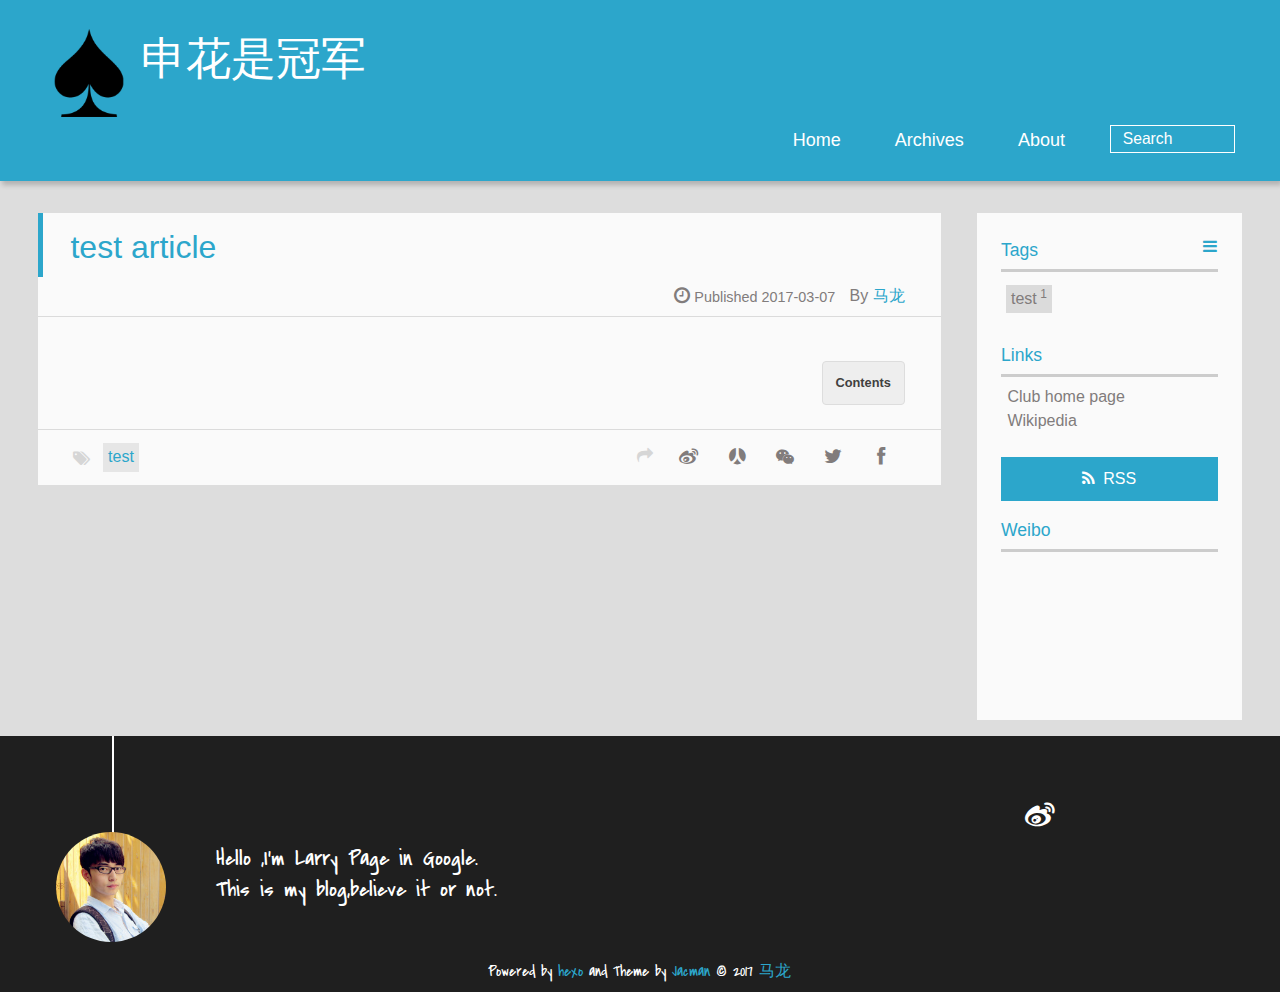
<file: 2017/03/07/test-article/index.html>
<!DOCTYPE HTML>
<html lang="default">
<head>
  <meta charset="UTF-8">
  
    <title>test article | 申花是冠军</title>
    <meta name="viewport" content="width=device-width, initial-scale=1,user-scalable=no">
    
    <meta name="author" content="马龙">
    

    
    <meta property="og:type" content="article">
<meta property="og:title" content="test article">
<meta property="og:url" content="http://www.kazukokovic.tk/2017/03/07/test-article/index.html">
<meta property="og:site_name" content="申花是冠军">
<meta property="og:updated_time" content="2017-03-07T09:38:14.000Z">
<meta name="twitter:card" content="summary">
<meta name="twitter:title" content="test article">

    
    <link rel="alternative" href="/atom.xml" title="申花是冠军" type="application/atom+xml">
    
    
    <link rel="icon" href="/img/favicon.ico">
    
    
    <link rel="apple-touch-icon" href="/img/jacman.jpg">
    <link rel="apple-touch-icon-precomposed" href="/img/jacman.jpg">
    
    <link rel="stylesheet" href="/css/style.css">
</head>

  <body>
    <header>
      
<div>
		
			<div id="imglogo">
				<a href="/"><img src="/img/logo.png" alt="申花是冠军" title="申花是冠军"/></a>
			</div>
			
			<div id="textlogo">
				<h1 class="site-name"><a href="/" title="申花是冠军">申花是冠军</a></h1>
				<h2 class="blog-motto"></h2>
			</div>
			<div class="navbar"><a class="navbutton navmobile" href="#" title="Menu">
			</a></div>
			<nav class="animated">
				<ul>
					<ul>
					 
						<li><a href="/">Home</a></li>
					
						<li><a href="/archives">Archives</a></li>
					
						<li><a href="/about">About</a></li>
					
					<li>
 					
					<form class="search" action="//google.com/search" method="get" accept-charset="utf-8">
						<label>Search</label>
						<input type="search" id="search" name="q" autocomplete="off" maxlength="20" placeholder="Search" />
						<input type="hidden" name="q" value="site:www.kazukokovic.tk">
					</form>
					
					</li>
				</ul>
			</nav>			
</div>
    </header>
    <div id="container">
      <div id="main" class="post" itemscope itemprop="blogPost">
  
	<article itemprop="articleBody"> 
		<header class="article-info clearfix">
  <h1 itemprop="name">
    
      <a href="/2017/03/07/test-article/" title="test article" itemprop="url">test article</a>
  </h1>
  <p class="article-author">By
       
		<a href="/about" title="马龙" target="_blank" itemprop="author">马龙</a>
		
  <p class="article-time">
    <time datetime="2017-03-07T08:34:40.000Z" itemprop="datePublished"> Published 2017-03-07</time>
    
  </p>
</header>
	<div class="article-content">
		
		<div id="toc" class="toc-article">
			<strong class="toc-title">Contents</strong>
		
			
		
		</div>
		
		  
	</div>
		<footer class="article-footer clearfix">
<div class="article-catetags">


  <div class="article-tags">
  
  <span></span> <a href="/tags/test/">test</a>
  </div>

</div>



	<div class="article-share" id="share">
	
	  <div data-url="http://www.kazukokovic.tk/2017/03/07/test-article/" data-title="test article | 申花是冠军" data-tsina="null" class="share clearfix">
	  </div>
	
	</div>


</footer>

   	       
	</article>
	
	

</div>  
      <div class="openaside"><a class="navbutton" href="#" title="Show Sidebar"></a></div>

  <div id="toc" class="toc-aside">
  <strong class="toc-title">Contents</strong>
 
 
 
  </div>

<div id="asidepart">
<div class="closeaside"><a class="closebutton" href="#" title="Hide Sidebar"></a></div>
<aside class="clearfix">

  


  

  
<div class="tagslist">
	<p class="asidetitle">Tags</p>
		<ul class="clearfix">
		
			
				<li><a href="/tags/test/" title="test">test<sup>1</sup></a></li>
			
		
		</ul>
</div>


  <div class="linkslist">
  <p class="asidetitle">Links</p>
    <ul>
        
          <li>
            
            	<a href="http://www.shenhuafc.com.cn/" target="_blank" title="Club home page">Club home page</a>
            
          </li>
        
          <li>
            
            	<a href="https://zh.wikipedia.org/wiki/%E4%B8%8A%E6%B5%B7%E7%BB%BF%E5%9C%B0%E7%94%B3%E8%8A%B1%E8%B6%B3%E7%90%83%E4%BF%B1%E4%B9%90%E9%83%A8" target="_blank" title="Wikipedia">Wikipedia</a>
            
          </li>
        
    </ul>
</div>

  


  <div class="rsspart">
	<a href="/atom.xml" target="_blank" title="rss">RSS</a>
</div>

  <div class="weiboshow">
  <p class="asidetitle">Weibo</p>
    <iframe width="100%" height="119" class="share_self"  frameborder="0" scrolling="no" src="http://widget.weibo.com/weiboshow/index.php?language=&width=0&height=119&fansRow=2&ptype=1&speed=0&skin=9&isTitle=1&noborder=1&isWeibo=0&isFans=0&uid=null&verifier=b3593ceb&dpc=1"></iframe>
</div>


</aside>
</div>
    </div>
    <footer><div id="footer" >
	
	<div class="line">
		<span></span>
		<div class="author"></div>
	</div>
	
	
	<section class="info">
		<p> Hello ,I&#39;m Larry Page in Google. <br/>
			This is my blog,believe it or not.</p>
	</section>
	 
	<div class="social-font" class="clearfix">
		
		<a href="http://weibo.com/2176287895" target="_blank" class="icon-weibo" title="微博"></a>
		
		
		
		
		
		
		
		
		
		
	</div>
			
		

		<p class="copyright">
		Powered by <a href="http://hexo.io" target="_blank" title="hexo">hexo</a> and Theme by <a href="https://github.com/wuchong/jacman" target="_blank" title="Jacman">Jacman</a> © 2017 
		
		<a href="/about" target="_blank" title="马龙">马龙</a>
		
		
		</p>
</div>
</footer>
    <script src="/js/jquery-2.0.3.min.js"></script>
<script src="/js/jquery.imagesloaded.min.js"></script>
<script src="/js/gallery.js"></script>
<script src="/js/jquery.qrcode-0.12.0.min.js"></script>

<script type="text/javascript">
$(document).ready(function(){ 
  $('.navbar').click(function(){
    $('header nav').toggleClass('shownav');
  });
  var myWidth = 0;
  function getSize(){
    if( typeof( window.innerWidth ) == 'number' ) {
      myWidth = window.innerWidth;
    } else if( document.documentElement && document.documentElement.clientWidth) {
      myWidth = document.documentElement.clientWidth;
    };
  };
  var m = $('#main'),
      a = $('#asidepart'),
      c = $('.closeaside'),
      o = $('.openaside');
  c.click(function(){
    a.addClass('fadeOut').css('display', 'none');
    o.css('display', 'block').addClass('fadeIn');
    m.addClass('moveMain');
  });
  o.click(function(){
    o.css('display', 'none').removeClass('beforeFadeIn');
    a.css('display', 'block').removeClass('fadeOut').addClass('fadeIn');      
    m.removeClass('moveMain');
  });
  $(window).scroll(function(){
    o.css("top",Math.max(80,260-$(this).scrollTop()));
  });
  
  $(window).resize(function(){
    getSize(); 
    if (myWidth >= 1024) {
      $('header nav').removeClass('shownav');
    }else{
      m.removeClass('moveMain');
      a.css('display', 'block').removeClass('fadeOut');
      o.css('display', 'none');
      
      $('#toc.toc-aside').css('display', 'none');
        
    }
  });
});
</script>

<script type="text/javascript">
$(document).ready(function(){ 
  var ai = $('.article-content>iframe'),
      ae = $('.article-content>embed'),
      t  = $('#toc'),
      ta = $('#toc.toc-aside'),
      o  = $('.openaside'),
      c  = $('.closeaside');
  if(ai.length>0){
    ai.wrap('<div class="video-container" />');
  };
  if(ae.length>0){
   ae.wrap('<div class="video-container" />');
  };
  c.click(function(){
    ta.css('display', 'block').addClass('fadeIn');
  });
  o.click(function(){
    ta.css('display', 'none');
  });
  $(window).scroll(function(){
    ta.css("top",Math.max(140,320-$(this).scrollTop()));
  });
});
</script>


<script type="text/javascript">
$(document).ready(function(){ 
  var $this = $('.share'),
      url = $this.attr('data-url'),
      encodedUrl = encodeURIComponent(url),
      title = $this.attr('data-title'),
      tsina = $this.attr('data-tsina'),
      description = $this.attr('description');
  var html = [
  '<div class="hoverqrcode clearfix"></div>',
  '<a class="overlay" id="qrcode"></a>',
  '<a href="https://www.facebook.com/sharer.php?u=' + encodedUrl + '" class="article-share-facebook" target="_blank" title="Facebook"></a>',
  '<a href="https://twitter.com/intent/tweet?url=' + encodedUrl + '" class="article-share-twitter" target="_blank" title="Twitter"></a>',
  '<a href="#qrcode" class="article-share-qrcode" title="微信"></a>',
  '<a href="http://widget.renren.com/dialog/share?resourceUrl=' + encodedUrl + '&srcUrl=' + encodedUrl + '&title=' + title +'" class="article-share-renren" target="_blank" title="人人"></a>',
  '<a href="http://service.weibo.com/share/share.php?title='+title+'&url='+encodedUrl +'&ralateUid='+ tsina +'&searchPic=true&style=number' +'" class="article-share-weibo" target="_blank" title="微博"></a>',
  '<span title="Share to"></span>'
  ].join('');
  $this.append(html);

  $('.hoverqrcode').hide();

  var myWidth = 0;
  function updatehoverqrcode(){
    if( typeof( window.innerWidth ) == 'number' ) {
      myWidth = window.innerWidth;
    } else if( document.documentElement && document.documentElement.clientWidth) {
      myWidth = document.documentElement.clientWidth;
    };
    var qrsize = myWidth > 1024 ? 200:100;
    var options = {render: 'image', size: qrsize, fill: '#2ca6cb', text: url, radius: 0.5, quiet: 1};
    var p = $('.article-share-qrcode').position();
    $('.hoverqrcode').empty().css('width', qrsize).css('height', qrsize)
                          .css('left', p.left-qrsize/2+20).css('top', p.top-qrsize-10)
                          .qrcode(options);
  };
  $(window).resize(function(){
    $('.hoverqrcode').hide();
  });
  $('.article-share-qrcode').click(function(){
    updatehoverqrcode();
    $('.hoverqrcode').toggle();
  });
  $('.article-share-qrcode').hover(function(){}, function(){
      $('.hoverqrcode').hide();
  });
});   
</script>









<link rel="stylesheet" href="/fancybox/jquery.fancybox.css" media="screen" type="text/css">
<script src="/fancybox/jquery.fancybox.pack.js"></script>
<script type="text/javascript">
$(document).ready(function(){ 
  $('.article-content').each(function(i){
    $(this).find('img').each(function(){
      if ($(this).parent().hasClass('fancybox')) return;
      var alt = this.alt;
      if (alt) $(this).after('<span class="caption">' + alt + '</span>');
      $(this).wrap('<a href="' + this.src + '" title="' + alt + '" class="fancybox"></a>');
    });
    $(this).find('.fancybox').each(function(){
      $(this).attr('rel', 'article' + i);
    });
  });
  if($.fancybox){
    $('.fancybox').fancybox();
  }
}); 
</script>



<!-- Analytics Begin -->



<script>
var _hmt = _hmt || [];
(function() {
  var hm = document.createElement("script");
  hm.src = "//hm.baidu.com/hm.js?e6d1f421bbc9962127a50488f9ed37d1";
  var s = document.getElementsByTagName("script")[0]; 
  s.parentNode.insertBefore(hm, s);
})();
</script>



<!-- Analytics End -->

<!-- Totop Begin -->

	<div id="totop">
	<a title="Back to Top"><img src="/img/scrollup.png"/></a>
	</div>
	<script src="/js/totop.js"></script>

<!-- Totop End -->

<!-- MathJax Begin -->
<!-- mathjax config similar to math.stackexchange -->


<!-- MathJax End -->

<!-- Tiny_search Begin -->

<!-- Tiny_search End -->

  </body>
</html>
</file>
<file: css/style.css>
html,
body,
div,
span,
applet,
object,
iframe,
h1,
h2,
h3,
h4,
h5,
h6,
p,
blockquote,
pre,
a,
abbr,
acronym,
address,
big,
cite,
code,
del,
dfn,
em,
img,
ins,
kbd,
q,
s,
samp,
small,
strike,
strong,
sub,
sup,
tt,
var,
dl,
dt,
dd,
ol,
ul,
li,
fieldset,
form,
label,
legend,
table,
caption,
tbody,
tfoot,
thead,
tr,
th,
td {
  margin: 0;
  padding: 0;
  border: 0;
  outline: 0;
  font-weight: inherit;
  font-style: inherit;
  font-family: inherit;
  font-size: 100%;
  vertical-align: baseline;
}
body {
  line-height: 1;
  color: #000;
  background: #fff;
}
ol,
ul {
  list-style: none;
}
table {
  border-collapse: separate;
  border-spacing: 0;
  vertical-align: middle;
}
caption,
th,
td {
  text-align: left;
  font-weight: normal;
  vertical-align: middle;
}
a img {
  border: none;
}
/* custom Font*/
@font-face {
  font-family: "covered_by_your_graceregular";
  font-weight: normal;
  font-style: normal;
  src: url("../font/coveredbyyourgrace-webfont.eot");
  src: url("../font/coveredbyyourgrace-webfont.eot?#iefix") format('embedded-opentype'), url("../font/coveredbyyourgrace-webfont.svg#covered_by_your_graceregular") format('svg'), url("../font/coveredbyyourgrace-webfont.woff") format('woff'), url("../font/coveredbyyourgrace-webfont.ttf") format('truetype');
}
/* icon Font */
@font-face {
  font-family: "FontAwesome";
  font-style: normal;
  font-weight: normal;
  src: url("../font/fontawesome-webfont.eot?v=#4.0.3");
  src: url("../font/fontawesome-webfont.eot?#iefix&v=#4.0.3") format("embedded-opentype"), url("../font/fontawesome-webfont.woff?v=#4.0.3") format("woff"), url("../font/fontawesome-webfont.ttf?v=#4.0.3") format("truetype"), url("../font/fontawesome-webfont.svg#fontawesomeregular?v=#4.0.3") format("svg");
}
@font-face {
  font-family: "fontdiao";
  font-weight: normal;
  font-style: normal;
  src: url("../font/fontdiao.eot");
  src: url("../font/fontdiao.eot?#iefix") format('embedded-opentype'), url("../font/fontdiao.svg#fontdiao") format('svg'), url("../font/fontdiao.woff") format('woff'), url("../font/fontdiao.ttf") format('truetype');
}
/* Public style */
* {
  -webkit-margin-before: 0;
  -webkit-margin-after: 0;
}
body {
  background: #ddd;
  font-family: "Helvetica Neue", "Helvetica", "Microsoft YaHei", "WenQuanYi Micro Hei", Arial, sans-serif;
  font-size: 100%;
  color: #817c7c;
  line-height: 1.5;
  min-height: 100vh;
  display: -webkit-flex;
  display: -webkit-box;
  display: -moz-box;
  display: -webkit-flex;
  display: -ms-flexbox;
  display: box;
  display: flex;
  -webkit-flex-direction: column;
  -webkit-box-orient: vertical;
  -moz-box-orient: vertical;
  -o-box-orient: vertical;
  -webkit-flex-direction: column;
  -ms-flex-direction: column;
  flex-direction: column;
}
iframe {
  margin-top: 10px;
}
small {
  font-size: 80%;
}
sub,
sup {
  font-size: 75%;
  line-height: 0;
  position: relative;
  vertical-align: baseline;
}
sup {
  top: -0.5em;
  padding-left: 0.3em;
}
sub {
  bottom: -0.25em;
}
a {
  text-decoration: none;
  color: #817c7c;
}
a:hover,
a:focus {
  outline: 0;
  text-decoration: none;
  -webkit-transition: color 0.25s, background 0.5s;
  -moz-transition: color 0.25s, background 0.5s;
  -o-transition: color 0.25s, background 0.5s;
  -ms-transition: color 0.25s, background 0.5s;
  transition: color 0.25s, background 0.5s;
}
a:hover:before {
  -webkit-transition: color 0.25s, background 0.5s;
  -moz-transition: color 0.25s, background 0.5s;
  -o-transition: color 0.25s, background 0.5s;
  -ms-transition: color 0.25s, background 0.5s;
  transition: color 0.25s, background 0.5s;
}
input:focus {
  outline: none;
}
input,
button {
  margin: 0;
  padding: 0;
}
input::-moz-focus-inner,
button::-moz-focus-inner {
  border: 0;
  padding: 0;
}
h1 {
  font-size: 1.5em;
}
.fa {
  display: inline-block;
  font-family: FontAwesome;
  font-style: normal;
  font-weight: normal;
  line-height: 1;
  -webkit-font-smoothing: antialiased;
  -moz-osx-font-smoothing: grayscale;
}
.clearfix {
  zoom: 1;
}
.clearfix:before,
.clearfix:after {
  content: "";
  display: table;
}
.clearfix:after {
  clear: both;
}
::-webkit-input-placeholder {
  color: #fff;
  padding: 2px 0 0 4px;
}
::-moz-placeholder {
  color: #fff;
  padding: 2px 0 0 4px;
}
:-ms-input-placeholder {
  color: #fff;
  padding: 2px 0 0 4px;
}
::-webkit-input-placeholder::before {
  font-family: "FontAwesome";
  -webkit-font-smoothing: antialiased;
  -moz-osx-font-smoothing: grayscale;
  content: "\f002";
  padding-right: 4px;
}
::-moz-placeholder:before {
  font-family: "FontAwesome";
  -webkit-font-smoothing: antialiased;
  -moz-osx-font-smoothing: grayscale;
  content: "\f002";
  padding-right: 4px;
}
:-ms-input-placeholder::before {
  font-family: "FontAwesome";
  -webkit-font-smoothing: antialiased;
  -moz-osx-font-smoothing: grayscale;
  content: "\f002";
  padding-right: 4px;
}
input[type="search"]::-webkit-search-cancel-button,
input[type="search"]::-webkit-search-decoration {
  -webkit-appearance: none;
}
::-webkit-search-cancel-button:after {
  font-family: "FontAwesome";
  -webkit-font-smoothing: antialiased;
  -moz-osx-font-smoothing: grayscale;
  content: '\f00d';
  color: #fff;
  padding-right: 4px;
}
/* css3 animate */
.animated {
  -webkit-animation-fill-mode: both;
  -moz-animation-fill-mode: both;
  -o-animation-fill-mode: both;
  -ms-animation-fill-mode: both;
  animation-fill-mode: both;
  -webkit-animation-duration: 1s;
  -moz-animation-duration: 1s;
  -o-animation-duration: 1s;
  -ms-animation-duration: 1s;
  animation-duration: 1s;
}
@-webkit-keyframes fadeIn {
  0% {
    opacity: 0;
    -ms-filter: "progid:DXImageTransform.Microsoft.Alpha(Opacity=0)";
    filter: alpha(opacity=0);
  }
  100% {
    opacity: 1;
    -ms-filter: none;
    filter: none;
  }
}
.fadeIn {
  -webkit-animation-name: fadeIn;
  -moz-animation-name: fadeIn;
  -o-animation-name: fadeIn;
  -ms-animation-name: fadeIn;
  animation-name: fadeIn;
}
.fadeOut {
  -webkit-animation-name: fadeOut;
  -moz-animation-name: fadeOut;
  -o-animation-name: fadeOut;
  -ms-animation-name: fadeOut;
  animation-name: fadeOut;
}
@-moz-keyframes fadeInDown {
  0% {
    opacity: 0;
    -ms-filter: "progid:DXImageTransform.Microsoft.Alpha(Opacity=0)";
    filter: alpha(opacity=0);
    -webkit-transform: translateY(-20px);
    -moz-transform: translateY(-20px);
    -o-transform: translateY(-20px);
    -ms-transform: translateY(-20px);
    transform: translateY(-20px);
  }
  100% {
    opacity: 1;
    -ms-filter: none;
    filter: none;
    -webkit-transform: translateY(0);
    -moz-transform: translateY(0);
    -o-transform: translateY(0);
    -ms-transform: translateY(0);
    transform: translateY(0);
  }
}
@-webkit-keyframes fadeInDown {
  0% {
    opacity: 0;
    -ms-filter: "progid:DXImageTransform.Microsoft.Alpha(Opacity=0)";
    filter: alpha(opacity=0);
    -webkit-transform: translateY(-20px);
    -moz-transform: translateY(-20px);
    -o-transform: translateY(-20px);
    -ms-transform: translateY(-20px);
    transform: translateY(-20px);
  }
  100% {
    opacity: 1;
    -ms-filter: none;
    filter: none;
    -webkit-transform: translateY(0);
    -moz-transform: translateY(0);
    -o-transform: translateY(0);
    -ms-transform: translateY(0);
    transform: translateY(0);
  }
}
@-o-keyframes fadeInDown {
  0% {
    opacity: 0;
    -ms-filter: "progid:DXImageTransform.Microsoft.Alpha(Opacity=0)";
    filter: alpha(opacity=0);
    -webkit-transform: translateY(-20px);
    -moz-transform: translateY(-20px);
    -o-transform: translateY(-20px);
    -ms-transform: translateY(-20px);
    transform: translateY(-20px);
  }
  100% {
    opacity: 1;
    -ms-filter: none;
    filter: none;
    -webkit-transform: translateY(0);
    -moz-transform: translateY(0);
    -o-transform: translateY(0);
    -ms-transform: translateY(0);
    transform: translateY(0);
  }
}
@keyframes fadeInDown {
  0% {
    opacity: 0;
    -ms-filter: "progid:DXImageTransform.Microsoft.Alpha(Opacity=0)";
    filter: alpha(opacity=0);
    -webkit-transform: translateY(-20px);
    -moz-transform: translateY(-20px);
    -o-transform: translateY(-20px);
    -ms-transform: translateY(-20px);
    transform: translateY(-20px);
  }
  100% {
    opacity: 1;
    -ms-filter: none;
    filter: none;
    -webkit-transform: translateY(0);
    -moz-transform: translateY(0);
    -o-transform: translateY(0);
    -ms-transform: translateY(0);
    transform: translateY(0);
  }
}
body >header {
  width: 100%;
  -webkit-box-shadow: 2px 4px 5px rgba(3,3,3,0.2);
  box-shadow: 2px 4px 5px rgba(3,3,3,0.2);
  background: url("../") center #2ca6cb;
  color: #fff;
  padding: 1em 0 0.8em;
}
@media only screen and (min-width: 1024px) {
  body >header {
    padding: 1.8em 0 1.5em;
  }
}
body >header >div {
  width: 95%;
  margin: 0 auto;
  position: relative;
  overflow: hidden;
}
@media only screen and (min-width: 1024px) {
  body >header >div {
    width: 93%;
  }
}
body >header a {
  display: block;
  color: #fff;
}
#imglogo {
  float: left;
  width: 4em;
  height: 4em;
}
@media only screen and (min-width: 768px) {
  #imglogo {
    width: 5em;
  }
}
@media only screen and (min-width: 1024px) {
  #imglogo {
    width: 5.5em;
  }
}
#imglogo img {
  width: 4em;
}
@media only screen and (min-width: 768px) {
  #imglogo img {
    width: 5em;
  }
}
@media only screen and (min-width: 1024px) {
  #imglogo img {
    width: 5.5em;
  }
}
#textlogo {
  float: left;
  width: 75%;
  margin-left: 0.5em;
}
#textlogo h1.site-name {
  width: 86%;
  font-family: "covered_by_your_graceregular";
  font-size: 200%;
  line-height: 1.5;
  -webkit-font-smoothing: antialiased;
  -moz-osx-font-smoothing: grayscale;
}
@media only screen and (min-width: 768px) {
  #textlogo h1.site-name {
    font-size: 240%;
  }
}
@media only screen and (min-width: 1024px) {
  #textlogo h1.site-name {
    font-size: 280%;
  }
}
#textlogo h2.blog-motto {
  font-size: 0.7em;
  font-weight: normal;
}
@media only screen and (min-width: 768px) {
  #textlogo h2.blog-motto {
    font-size: 100%;
  }
}
@media only screen and (min-width: 1024px) {
  #textlogo h2.blog-motto {
    font-size: 110%;
  }
}
.navbar {
  position: absolute;
  width: 2em;
  right: 0em;
  top: 1em;
  padding: 0.5em;
}
@media only screen and (min-width: 1024px) {
  .navbar {
    display: none;
  }
}
.navbutton::before {
  font-family: "FontAwesome";
  -webkit-font-smoothing: antialiased;
  -moz-osx-font-smoothing: grayscale;
  content: "\f0c9";
}
.navmobile::before {
  padding-left: 1em;
}
header nav {
  float: left;
  width: 100%;
  font-size: 112.5%;
  padding-top: 0.5em;
  max-height: 0.01em;
  -webkit-transition: max-height 1s ease-out;
  -moz-transition: max-height 1s ease-out;
  -o-transition: max-height 1s ease-out;
  -ms-transition: max-height 1s ease-out;
  transition: max-height 1s ease-out;
}
@media only screen and (min-width: 568px) {
  header nav {
    width: 50%;
  }
}
@media only screen and (min-width: 1024px) {
  header nav {
    float: right;
    width: auto;
    margin-top: 1em;
    max-height: none;
  }
}
@media only screen and (min-width: 1024px) {
  header nav ul {
    float: right;
  }
}
@media only screen and (min-width: 1024px) {
  header nav ul li {
    float: left;
  }
}
header nav ul li a {
  padding: 0.2em 0 0.2em 1em;
}
@media only screen and (min-width: 1024px) {
  header nav ul li a {
    padding: 0.2em 1.5em;
  }
}
header nav ul li a:hover {
  background: #1b7f9e;
  color: #e9cd4c;
}
.shownav {
  max-height: 40em;
}
.search {
  padding: 0.1em 0 0 1em;
}
.search input {
  -webkit-appearance: textfield;
  font-size: 0.87em;
  line-height: 1.7;
  border: 1px solid #fff;
  color: #fff;
  background: transparent;
  width: 80%;
  padding-left: 0.5em;
}
@media only screen and (min-width: 1024px) {
  .search input {
    width: 8em;
    -webkit-transition: 0.5s width;
    -moz-transition: 0.5s width;
    -o-transition: 0.5s width;
    -ms-transition: 0.5s width;
    transition: 0.5s width;
  }
  .search input:focus {
    width: 15em;
  }
}
.search label {
  display: none;
}
/* index layout */
#container {
  -webkit-flex: 1;
  width: 95%;
  margin: 0 auto;
  overflow: hidden;
}
@media only screen and (min-width: 768px) {
  #container {
    width: 96%;
  }
}
@media only screen and (min-width: 1024px) {
  #container {
    width: 94%;
  }
}
@media only screen and (min-width: 1560px) {
  #container {
    width: 82%;
  }
}
#main {
  margin: 1em 0 0;
  line-height: 1.8;
}
@media only screen and (min-width: 1024px) {
  #main {
    margin: 2em 0 0;
    width: 75%;
    float: left;
    -webkit-transition: margin 0.5s ease-out;
    -moz-transition: margin 0.5s ease-out;
    -o-transition: margin 0.5s ease-out;
    -ms-transition: margin 0.5s ease-out;
    transition: margin 0.5s ease-out;
  }
}
#main section.post {
  background: #fafafa;
  margin-bottom: 0.125em;
}
#main section.post a {
  display: block;
  border-left: 0.5em solid #ccc;
  -webkit-transition: border-left 0.45s;
  -moz-transition: border-left 0.45s;
  -o-transition: border-left 0.45s;
  -ms-transition: border-left 0.45s;
  transition: border-left 0.45s;
  padding: 0.5em;
}
@media only screen and (min-width: 768px) {
  #main section.post a {
    padding: 1em;
  }
}
#main section.post a:hover {
  border-left: 0.5em solid #2ca6cb;
}
#main section.post a h1 {
  color: #2ca6cb;
  line-height: 2;
}
#main section.post a p {
  color: #817c7c;
}
#main section.post a time {
  color: #817c7c;
  display: block;
  margin: 0.5em 0;
  font-size: 0.9em;
}
#main article.post-expand {
  background: #fafafa;
  margin-bottom: 3.5em;
}
#main article.post-expand .img-logo {
  max-width: 180px;
  max-height: 96px;
  display: block !important;
  margin-right: 0.7em;
  margin-left: 0.7em;
  padding: 0;
  float: right;
  clear: right;
}
#main article.post-expand .img-topic {
  max-width: 300px;
  max-height: 1800px;
  display: block !important;
  margin-left: 0.7em;
  margin-right: 0.7em;
  padding: 0;
  float: right;
  clear: right;
}
#main article.post-expand .article-more-link a {
  display: inline-block;
  line-height: 1em;
  padding: 6px 15px;
  border-radius: 15px;
  background: #ddd;
  color: #817c7c;
  text-decoration: none;
}
#main article.post-expand .article-more-link a:hover {
  background: #2ca6cb;
  color: #fff;
  text-decoration: none;
}
#archive-page section.post a {
  font-size: 0.9em;
  padding: 0.5em !important;
}
@media only screen and (min-width: 768px) {
  #archive-page section.post a time {
    padding-left: 1em;
  }
}
.moveMain {
  margin-left: 10% !important;
}
.unexpand .prev {
  border-left: 0.5em solid #ccc;
}
.unexpand .prev:hover {
  border-left: 0.5em solid #2ca6cb;
}
#page-nav {
  background: #fafafa;
  text-align: center;
  overflow: hidden;
}
#page-nav a {
  display: inline-block;
  padding: 0.5em 1em;
}
#page-nav a {
  color: #2ca6cb;
}
#page-nav a:hover {
  background: #ccc;
  color: #2ca6cb;
}
#page-nav .prev {
  float: left;
  -webkit-transition: border-left 0.5s;
  -moz-transition: border-left 0.5s;
  -o-transition: border-left 0.5s;
  -ms-transition: border-left 0.5s;
  transition: border-left 0.5s;
}
#page-nav .prev span:before {
  font-family: "FontAwesome";
  -webkit-font-smoothing: antialiased;
  -moz-osx-font-smoothing: grayscale;
  content: "\f053";
  padding-right: 0.5em;
}
#page-nav .next {
  float: right;
}
#page-nav .next span:before {
  font-family: "FontAwesome";
  -webkit-font-smoothing: antialiased;
  -moz-osx-font-smoothing: grayscale;
  content: "\f054";
  padding-left: 0.5em;
}
#page-nav .page-number {
  display: none;
  padding: 0.5em 1em;
}
@media only screen and (min-width: 768px) {
  #page-nav .page-number {
    display: inline-block;
  }
}
#page-nav .current {
  color: #b8b8b8;
  font-weight: bold;
}
#page-nav .space {
  color: #2ca6cb;
}
/* page layout */
@media only screen and (min-width: 1024px) {
  .page {
    margin-left: 10% !important;
  }
}
/* archive layout */
.category-icon:before,
.tag-icon:before,
.archive-icon:before {
  font-family: "FontAwesome";
  -webkit-font-smoothing: antialiased;
  -moz-osx-font-smoothing: grayscale;
  color: #ccc;
  font-size: 100%;
  padding-right: 0.3em;
}
.category-icon:before {
  content: "\f07b";
}
.tag-icon:before {
  content: "\f02c";
}
.archive-icon:before {
  content: "\f187";
}
.archive-title {
  margin: 1em 0;
  padding: 2em;
  background: #fafafa;
  border-left: 0.5em solid #ccc;
}
@media only screen and (min-width: 1024px) {
  .archive-title {
    margin: 2em 0;
    width: 18.5%;
    padding-left: 0.5%;
    float: left;
  }
}
.archive-title h2 {
  width: 90%;
  color: #2ca6cb;
  font-size: 120%;
}
.archive-title a {
  color: #2ca6cb;
  -webkit-transition: color 0.5s;
  -moz-transition: color 0.5s;
  -o-transition: color 0.5s;
  -ms-transition: color 0.5s;
  transition: color 0.5s;
}
.archive-title a:hover {
  color: #2ca6cb;
  -webkit-transition: color 0.5s;
  -moz-transition: color 0.5s;
  -o-transition: color 0.5s;
  -ms-transition: color 0.5s;
  transition: color 0.5s;
}
.current {
  color: #ea6753 !important;
}
@media only screen and (min-width: 768px) {
  .archive-part {
    min-height: 200px;
  }
}
@media only screen and (min-width: 1024px) {
  .archive-part {
    float: right;
    margin-left: 2% !important;
  }
}
.archive-part section.post {
  width: 100%;
}
.archive-part section.post time {
  font-size: 1.1em !important;
  float: left;
}
@media only screen and (max-width: 568px) {
  .archive-part section.post time {
    width: 100%;
  }
}
@media only screen and (min-width: 568px) {
  .archive-part section.post time {
    width: 20%;
  }
}
@media only screen and (min-width: 768px) {
  .archive-nav {
    width: 100%;
    float: left;
    margin-top: 1em;
  }
}
/* tags&categories layout */
.all-list-box {
  min-height: 400px;
}
.post,
.page,
.link,
.photo {
  background: #fafafa;
}
.post a,
.page a,
.link a,
.photo a {
  color: #2ca6cb;
}
.post a:hover,
.page a:hover,
.link a:hover,
.photo a:hover {
  color: #ea6753;
}
@media only screen and (min-width: 768px) {
  article header.article-info {
    border-bottom: 1px solid #dbdbdb;
  }
}
article header.article-info >h1 {
  padding: 0.2em 3%;
  font-size: 170%;
  line-height: 1.5;
  word-wrap: break-word;
  word-break: normal;
  -webkit-font-smoothing: antialiased;
  -moz-osx-font-smoothing: grayscale;
  border-left: 5px solid #2ca6cb;
}
@media only screen and (min-width: 1024px) {
  article header.article-info >h1 {
    font-size: 200%;
    padding-top: 0.3em;
  }
}
article header.article-info >p.article-author {
  padding: 0.3em 4% 0.3em 0;
  text-align: right;
  border-bottom: 1px solid #dbdbdb;
}
@media only screen and (min-width: 768px) {
  article header.article-info >p.article-author {
    float: right;
    border-bottom: none;
  }
}
article header.article-info >p.article-time {
  padding-top: 0.5em;
  font-size: 0.8em;
  text-align: center;
  margin-bottom: -2.7em;
}
@media only screen and (min-width: 768px) {
  article header.article-info >p.article-time {
    float: right;
    margin-right: 1em;
    padding-top: 0.1em;
    font-size: 0.9em;
  }
}
article header.article-info >p.article-time:before {
  font-family: "FontAwesome";
  font-size: 130%;
  content: "\f017";
  -webkit-font-smoothing: antialiased;
  -moz-osx-font-smoothing: grayscale;
}
article .article-content {
  padding: 1.5em 4%;
  color: #413f3f;
  font-size: 100%;
}
article .article-content:before,
article .article-content:after {
  content: "";
  display: block;
  clear: both;
}
article .article-content .kb {
  padding: 0.1em 0.6em;
  border: 1px solid #ccc;
  background-color: code-color;
  color: #8f8f8f;
  -webkit-box-shadow: 0 1px 0 rgba(0,0,0,0.2), 0 0 0 2px #fff inset;
  box-shadow: 0 1px 0 rgba(0,0,0,0.2), 0 0 0 2px #fff inset;
  border-radius: 3px;
  display: inline-block;
  margin: 0 0.1em;
  text-shadow: 0 1px 0 #fff;
  line-height: 1.5;
  white-space: nowrap;
}
article .article-content h1,
article .article-content h2 {
  font-size: 180%;
  line-height: 1.2em;
  padding-bottom: 0.3em;
  margin-top: 1.5em;
  border-bottom: 2px solid #dbdbdb;
}
article .article-content h3 {
  font-size: 140%;
  line-height: 1em;
  margin-top: 1.3em;
}
article .article-content h4,
article .article-content h5,
article .article-content h6 {
  font-size: 140%;
}
article .article-content h1,
article .article-content h2,
article .article-content h3,
article .article-content h4,
article .article-content h5,
article .article-content h6 {
  color: #333;
  -webkit-font-smoothing: antialiased;
  -moz-osx-font-smoothing: grayscale;
}
article .article-content h1 >code,
article .article-content h2 >code,
article .article-content h3 >code,
article .article-content h4 >code,
article .article-content h5 >code,
article .article-content h6 >code {
  color: #a3a3a3;
}
article .article-content hr {
  border: 1px solid #dbdbdb;
}
article .article-content strong {
  font-weight: bold;
}
article .article-content em {
  font-style: italic;
}
article .article-content acronym,
article .article-content abbr {
  border-bottom: 1px dotted;
}
article .article-content blockquote {
  border-left: 0.2em solid #2ca6cb;
  margin: 0.65em 0 0.65em 1%;
  padding-left: 1%;
  line-height: 1.5;
  font-size: 100%;
  color: #808080;
}
article .article-content blockquote footer {
  background: #fafafa;
  padding: 0;
  margin: 0;
  font-size: 80%;
  line-height: 1em;
}
article .article-content blockquote cite {
  font-style: italic;
  padding-left: 0.5em;
}
article .article-content ul,
article .article-content ol {
  padding-left: 1.5em;
  font-size: 100%;
  padding-top: 0.7em;
}
@media only screen and (min-width: 768px) {
  article .article-content ul,
  article .article-content ol {
    padding-left: 1.5em;
  }
}
article .article-content ul li {
  list-style: disc;
  text-align: match-parent;
}
article .article-content ol li {
  list-style-type: decimal;
}
article .article-content dl dt {
  font-weight: blod;
}
article .article-content ul li>code,
article .article-content ol li>code,
article .article-content p code,
article .article-content strong code,
article .article-content em code,
article .article-content table th>code,
article .article-content table td>code {
  font-family: Monaco, Menlo, Consolas, Courier New, monospace;
  background: #eee;
  color: #d14;
  border: 1px solid #d6d6d6;
  padding: 0 5px;
  margin: 0 2px;
  font-size: 90%;
  white-space: nowrap;
  text-shadow: 0 1px #fff;
  -webkit-border-radius: 0.25em;
  border-radius: 0.25em;
}
article .article-content p {
  line-height: 1.5;
  margin-top: 0.7em;
}
@media only screen and (min-width: 1024px) {
  article .article-content p {
    margin-top: 1em;
  }
}
article .article-content img,
article .article-content video,
article .article-content figure img {
  max-width: 100%;
  height: auto;
  vertical-align: middle;
  padding-top: 0.5em;
}
@media only screen and (min-width: 1024px) {
  article .article-content img,
  article .article-content video,
  article .article-content figure img {
    padding-top: 0.7em;
  }
}
article .article-content .img-topic,
article .article-content .img-logo {
  display: none;
}
article .article-content .img-center {
  display: block;
  margin: auto;
}
article .article-content .img-shadow {
  -webkit-box-shadow: 0 0 2px 3px #ddd;
  box-shadow: 0 0 2px 3px #ddd;
}
article .article-content figcaption,
article .article-content .caption {
  display: block;
  margin-top: 0.3em;
  color: #808080;
  position: relative;
  font-size: 0.9em;
  padding-left: 1.3em;
}
article .article-content figcaption:before,
article .article-content .caption:before {
  content: '\f040';
  position: absolute;
  font: 0.9em "FontAwesome";
  position: absolute;
  left: 0;
  top: 0.3em;
}
article .article-content .video-container {
  position: relative;
  padding-top: 56%;
  height: 0;
  overflow: hidden;
}
article .article-content .video-container iframe,
article .article-content .video-container object,
article .article-content .video-container embed {
  position: absolute;
  top: 0;
  left: 0;
  width: 100%;
  height: 100%;
  margin-top: 0;
}
article .article-content table {
  max-width: 100%;
  border-collapse: collapse;
  border-spacing: 0;
  margin-top: 1em;
}
article .article-content table th {
  font-weight: bold;
  border-bottom: 2px solid #dbdbdb;
  padding: 0.5em;
  line-height: 1.3em;
}
article .article-content table td {
  border-bottom: 1px solid #dbdbdb;
  padding: 0.5em;
  line-height: 1.3em;
}
article .article-content .pullquote {
  text-align: left;
  width: 45%;
  margin: 0;
  border: none;
}
article .article-content .left {
  margin-left: 0.5em;
  margin-right: 1em;
  float: left;
}
article .article-content .right {
  margin-right: 0.5em;
  margin-left: 1em;
  float: right;
}
footer.article-footer {
  background: #fafafa;
  padding: 0 4%;
  margin: 0;
  border-top: 1px solid #dbdbdb;
}
.article-share {
  float: right;
  width: 100%;
}
@media only screen and (min-width: 568px) {
  .article-share {
    width: 60%;
  }
}
@media only screen and (min-width: 768px) {
  .article-share {
    width: 16.5em;
  }
}
.article-share .share-jiathis {
  padding: 0.5em 0;
  margin-top: 0.3em;
}
.share span {
  float: right;
  height: 3em;
  width: 1em;
  margin-right: 0.5em;
  position: relative;
  color: #d6d6d6;
}
.share span:before {
  font-family: "FontAwesome";
  content: "\f064";
  font-size: 1em;
  -webkit-font-smoothing: antialiased;
  -moz-osx-font-smoothing: grayscale;
  width: 1.5em;
  height: 1.5em;
  position: absolute;
  top: 50%;
  left: 50%;
  margin-top: -0.75em;
  margin-left: -0.75em;
}
.share a {
  float: right;
  width: 3em;
  height: 3em;
  display: block;
  position: relative;
}
.share a:before {
  font-size: 1.2em;
  font-family: "FontAwesome";
  text-align: center;
  color: #817c7c;
  -webkit-font-smoothing: antialiased;
  -moz-osx-font-smoothing: grayscale;
  width: 1.5em;
  height: 1.5em;
  position: absolute;
  top: 50%;
  left: 50%;
  margin-top: -0.75em;
  margin-left: -0.75em;
}
.share a:hover:before {
  color: #fff;
}
.article-share-twitter:before {
  content: "\f099";
}
.article-share-twitter:hover {
  background: #00aced;
  text-shadow: 0 1px #008abe;
}
.article-share-facebook:before {
  content: "\f09a";
}
.article-share-facebook:hover {
  background: #3b5998;
  text-shadow: 0 1px #2f477a;
}
.article-share-weibo:before {
  content: "\f18a";
}
.article-share-weibo:hover {
  background: #c64d3e;
  text-shadow: 0 1px #a13c2f;
}
.article-share-qrcode:before {
  font-family: "fontdiao" !important;
  content: "\f132";
}
.article-share-qrcode:hover {
  background: #49ae0f;
  text-shadow: 0 1px #3a8b0c;
}
.article-share-renren:before {
  content: "\f18b";
}
.article-share-renren:hover {
  background: #369;
  text-shadow: 0 1px #29527a;
}
.article-back-to-top:before {
  content: "\f062";
}
.article-back-to-top:hover {
  background: #762c54;
  text-shadow: 0 1px #5e2343;
}
.hoverqrcode {
  background: #fff;
  border: 3px solid #2ca6cb;
  border-radius: 10px;
  display: inline-block;
  position: absolute;
}
.overlay {
  display: none !important;
}
.comments-count {
  color: #d6d6d6;
  margin-top: 0.3em;
  padding: 0.5em 0;
  float: right;
}
.comments-count span:before {
  font-family: "FontAwesome";
  -webkit-font-smoothing: antialiased;
  -moz-osx-font-smoothing: grayscale;
  content: "\f075";
}
@media only screen and (max-width: 568px) {
  .comments-count {
    float: left;
  }
}
.comments-count-link {
  padding: 0.5em;
  margin: 0 0.3em;
}
.comments-count-link:hover {
  color: #fff !important;
  background: #2ca6cb;
}
.article-tags,
.article-categories {
  padding: 0.5em 0;
  float: left;
/**width 100%**/
}
@media only screen and (max-width: 568px) {
  .article-tags,
  .article-categories {
    margin-right: 1em !important;
  }
}
.article-tags {
  color: #d6d6d6;
}
@media only screen and (max-width: 568px) {
  .article-tags {
    margin-left: 0;
  }
}
.article-tags span {
  position: relative;
  float: left;
  width: 1em;
  height: 2em;
  margin-right: 0.5em;
}
.article-tags span:before {
  font-family: "FontAwesome";
  -webkit-font-smoothing: antialiased;
  -moz-osx-font-smoothing: grayscale;
  width: 1.2em;
  height: 1.2em;
  position: absolute;
  top: 50%;
  left: 50%;
  margin-top: -0.6em;
  margin-left: -0.6em;
  content: "\f02c";
}
.article-tags a {
  float: left;
  padding: 0 0.3em;
  margin: 0.3em;
  background: #e6e6e6;
}
.article-tags a:hover {
  color: #fff;
  background: #2ca6cb;
}
.article-categories {
  color: #d6d6d6;
  margin-top: 0.3em;
  margin-right: 3em;
}
.article-categories span:before {
  font-family: "FontAwesome";
  -webkit-font-smoothing: antialiased;
  -moz-osx-font-smoothing: grayscale;
  content: "\f07b";
}
.article-category-link {
  padding: 0.5em;
  margin: 0 0.3em;
}
.article-category-link:hover {
  color: #fff !important;
  background: #2ca6cb;
}
.article-nav {
  padding: 0 10%;
}
@media only screen and (min-width: 768px) {
  .article-nav {
    padding: 0 4%;
  }
}
.article-nav strong {
  font-size: 1em;
  font-weight: bold;
}
.article-nav a {
  display: block;
  overflow: hidden;
}
.article-nav .prev a:hover,
.article-nav .next a:hover {
  background: #2ca6cb;
  color: #fff;
}
.article-nav .prev {
  width: 100%;
  float: left;
}
.article-nav .prev strong {
  padding-left: 1.8em;
}
.article-nav .prev span:before {
  font-family: "FontAwesome";
  -webkit-font-smoothing: antialiased;
  -moz-osx-font-smoothing: grayscale;
  content: "\f053";
  padding-right: 0.5em;
}
@media only screen and (min-width: 768px) {
  .article-nav .prev {
    width: 45%;
    float: left;
  }
}
.article-nav .next {
  width: 100%;
  float: left;
  text-align: left;
}
.article-nav .next strong {
  padding-left: 1.5em;
}
.article-nav .next span:before {
  font-family: "FontAwesome";
  -webkit-font-smoothing: antialiased;
  -moz-osx-font-smoothing: grayscale;
  content: "\f054";
  padding-right: 0.5em;
}
@media only screen and (min-width: 768px) {
  .article-nav .next {
    width: 45%;
    float: right;
    text-align: right;
  }
  .article-nav .next strong {
    padding-right: 1.8em;
  }
  .article-nav .next span:before {
    content: none;
  }
  .article-nav .next span:after {
    font-family: "FontAwesome";
    -webkit-font-smoothing: antialiased;
    -moz-osx-font-smoothing: grayscale;
    content: "\f054";
    padding-left: 0.5em;
  }
}
section.comment {
  padding: 0 4%;
  margin: 1em 0;
}
.toc-article {
  background: #eee;
  margin: 1.6em 0 0 2em;
  padding: 1em;
  -webkit-border-radius: 4px;
  border-radius: 4px;
  border: 1px solid #ddd;
}
.toc-article strong {
  padding: 0.3em 0;
}
.toc-article ul li {
  list-style: disc;
  text-align: match-parent;
  margin: 0.5em 0;
}
.toc-article ol li {
  list-style-type: decimal;
  margin: 0.5em 0;
}
#toc {
  line-height: 1.3em;
  font-size: 0.8em;
  float: right;
}
#toc .toc {
  padding: 0;
}
#toc .toc li {
  list-style-type: none;
}
#toc .toc-child {
  padding-left: 1.5em;
  padding-top: 0;
}
#toc.toc-aside {
  display: none;
  width: 13%;
  position: fixed;
  right: 2%;
  top: 320px;
  overflow: hidden;
  line-height: 1.5em;
  font-size: 1em;
  color: #333;
  opacity: 0.6;
  -ms-filter: "progid:DXImageTransform.Microsoft.Alpha(Opacity=60)";
  filter: alpha(opacity=60);
  -webkit-transition: opacity 1s ease-out;
  -moz-transition: opacity 1s ease-out;
  -o-transition: opacity 1s ease-out;
  -ms-transition: opacity 1s ease-out;
  transition: opacity 1s ease-out;
}
#toc.toc-aside strong {
  padding: 0.3em 0;
  color: #817c7c;
}
#toc.toc-aside:hover {
  -webkit-transition: opacity 0.3s ease-out;
  -moz-transition: opacity 0.3s ease-out;
  -o-transition: opacity 0.3s ease-out;
  -ms-transition: opacity 0.3s ease-out;
  transition: opacity 0.3s ease-out;
  opacity: 1;
  -ms-filter: none;
  filter: none;
}
#toc.toc-aside a {
  -webkit-transition: color 1s ease-out;
  -moz-transition: color 1s ease-out;
  -o-transition: color 1s ease-out;
  -ms-transition: color 1s ease-out;
  transition: color 1s ease-out;
}
#toc.toc-aside a:hover {
  color: #2ca6cb;
  -webkit-transition: color 0.3s ease-out;
  -moz-transition: color 0.3s ease-out;
  -o-transition: color 0.3s ease-out;
  -ms-transition: color 0.3s ease-out;
  transition: color 0.3s ease-out;
}
.active {
  color: #2ca6cb !important;
}
.openaside {
  display: none;
  position: fixed;
  right: 7.5%;
  top: 260px;
}
.openaside a {
  display: block;
  color: #fff;
  border: 1px solid #fff;
  border-radius: 5px;
  background: #2ca6cb;
  padding: 0.2em 0.55em;
}
.openaside a::before {
  font-family: "FontAwesome";
  -webkit-font-smoothing: antialiased;
  -moz-osx-font-smoothing: grayscale;
  content: "\f0c9";
}
.closeaside {
  display: none;
}
.closeaside a {
  color: #2ca6cb;
}
.closeaside a:hover {
  color: #2ca6cb;
}
.closeaside a::before {
  font-family: "FontAwesome";
  -webkit-font-smoothing: antialiased;
  -moz-osx-font-smoothing: grayscale;
  content: "\f0c9";
}
@media only screen and (min-width: 1024px) {
  .closeaside {
    display: block;
    position: absolute;
    right: 25px;
    top: 22px;
  }
}
#asidepart {
  background: #fafafa;
  margin: 1em 0 0;
  padding: 0.5em 2% 1em;
}
@media only screen and (min-width: 1024px) {
  #asidepart {
    position: relative;
    float: left;
    width: 18%;
    margin: 2em 0 0 3%;
  }
}
.asidetitle {
  font-size: 1.1em;
  color: #2ca6cb;
  padding: 0 0 0.3125em 0;
  border-bottom: 0.1875em solid #ccc;
}
.asidetitle a {
  color: #2ca6cb;
}
.asidetitle a:hover {
  color: #2ca6cb;
  -webkit-transition: color 0.5s;
  -moz-transition: color 0.5s;
  -o-transition: color 0.5s;
  -ms-transition: color 0.5s;
  transition: color 0.5s;
}
@media only screen and (min-width: 768px) {
  .categorieslist {
    width: 45%;
    float: left;
    margin: 0 5% 0 0;
  }
}
@media only screen and (min-width: 1024px) {
  .categorieslist {
    width: 100%;
    float: none;
    margin: 1em 0 0;
  }
}
.categorieslist li {
  border-bottom: 1px solid #ccc;
}
.categorieslist li a {
  display: block;
  padding: 0.5em 5%;
}
.categorieslist li a:hover {
  color: #2ca6cb;
}
.tagslist {
  margin: 1em 0 0;
}
@media only screen and (min-width: 768px) {
  .tagslist {
    width: 45%;
    float: left;
    margin: 0 5% 0 0;
  }
}
@media only screen and (min-width: 1024px) {
  .tagslist {
    width: 100%;
    float: none;
    margin: 1em 0 0;
  }
}
.tagslist ul {
  padding: 0.5em 0;
}
.tagslist ul li {
  float: left;
}
.tagslist ul li a {
  display: block;
  margin: 0.3125em;
  padding: 0.125em 0.3125em;
  background: #dbdbdb;
}
.tagslist ul li a:hover {
  color: #2ca6cb;
  background: #e6e6e6;
}
.rsspart {
  background: #2ca6cb;
  width: 100%;
}
@media only screen and (min-width: 768px) {
  .rsspart {
    float: left;
    width: 45%;
    margin: 0 5% 0 0;
  }
}
@media only screen and (min-width: 1024px) {
  .rsspart {
    width: 100%;
    float: none;
    margin: 1em 0 0;
  }
}
.rsspart a {
  color: #fff;
  display: block;
  padding: 0.625em 0;
  text-align: center;
}
.rsspart a:hover {
  color: #2ca6cb;
  background: #fafafa;
}
.rsspart a::before {
  font-family: "FontAwesome";
  -webkit-font-smoothing: antialiased;
  -moz-osx-font-smoothing: grayscale;
  padding-right: 0.5em;
  content: "\f09e";
}
.archiveslist {
  padding-right: 1em;
}
@media only screen and (min-width: 1024px) {
  .archiveslist {
    width: 100%;
    float: none;
    margin: 1em 0 0;
  }
}
.archiveslist li {
  font-size: 0.8em;
  line-height: 2em;
}
.archiveslist li a {
  padding: 0.5em;
}
.archiveslist li a:hover {
  color: #2ca6cb;
  -webkit-transition: color 0.25s;
  -moz-transition: color 0.25s;
  -o-transition: color 0.25s;
  -ms-transition: color 0.25s;
  transition: color 0.25s;
}
.archiveslist .archive-list-count:before {
  content: "(";
}
.archiveslist .archive-list-count:after {
  content: ")";
}
.archive-list {
  padding: 0.5em 0;
}
.archive-float ul {
  padding: 0;
}
.archive-float li {
  float: left;
  margin: 0.3em;
}
@media only screen and (min-width: 1024px) {
  .archive-float li {
    float: none;
  }
}
@media only screen and (min-width: 768px) {
  .tagcloudlist {
    width: 45%;
    float: left;
    margin: 0 5% 0 0;
  }
}
@media only screen and (min-width: 1024px) {
  .tagcloudlist {
    width: 100%;
    float: none;
    margin: 1em 0 0;
  }
}
.tagcloudlist .tagcloudlist a {
  padding: 0.2em;
  display: block;
  float: left;
}
.tagcloudlist .tagcloudlist a:hover {
  color: #2ca6cb;
  -webkit-transition: color 0.25s;
  -moz-transition: color 0.25s;
  -o-transition: color 0.25s;
  -ms-transition: color 0.25s;
  transition: color 0.25s;
}
.linkslist {
  margin-top: 0.5em;
}
@media only screen and (min-width: 768px) {
  .linkslist {
    width: 45%;
    float: left;
    margin: 0 5% 0 0;
  }
}
@media only screen and (min-width: 1024px) {
  .linkslist {
    width: 100%;
    float: none;
    margin: 1em 0 0;
  }
}
.linkslist ul {
  padding: 0.5em 0;
}
.linkslist ul a {
  font-size: 1em;
  line-height: 1.5;
  display: block;
  padding: 0 3%;
}
.linkslist ul a:hover {
  color: #2ca6cb;
  -webkit-transition: color 0.25s;
  -moz-transition: color 0.25s;
  -o-transition: color 0.25s;
  -ms-transition: color 0.25s;
  transition: color 0.25s;
}
.weiboshow {
  margin-top: 0.5em;
}
@media only screen and (min-width: 768px) {
  .weiboshow {
    width: 45%;
    float: left;
    margin: 0 5% 0 0;
  }
}
@media only screen and (min-width: 1024px) {
  .weiboshow {
    width: 100%;
    float: none;
    margin: 1em 0 0;
  }
}
.weiboshow iframe {
  padding: 0.5em 0;
}
.doubanshow {
  margin-top: 0.5em;
}
@media only screen and (min-width: 768px) {
  .doubanshow {
    width: 45%;
    float: left;
    margin: 0 5% 0 0;
  }
}
@media only screen and (min-width: 1024px) {
  .doubanshow {
    width: 100%;
    float: none;
    margin: 1em 0 0;
  }
}
.doubanshow div {
  padding: 0.5em 0;
}
.github-card {
  margin-top: 1.5em;
}
@media only screen and (min-width: 768px) {
  .github-card {
    width: 45%;
    float: left;
    margin: 0 5% 0 0;
  }
}
@media only screen and (min-width: 1024px) {
  .github-card {
    width: 100%;
    float: none;
    margin: 1em 0 0;
  }
}
.github-card div {
  padding: 0.5em 0;
}
footer {
  margin-top: 1em;
  background: #1f1f1f;
  padding: 0 2% 0.5em;
}
#footer {
  width: 95%;
  margin: 0 auto;
  overflow: hidden;
  position: relative;
}
#footer .line {
  width: 100%;
  height: 14em;
  margin: 0 auto;
}
@media only screen and (min-width: 768px) {
  #footer .line {
    width: 10em;
    float: left;
    position: relative;
  }
}
#footer .line span {
  display: block;
  width: 0.5em;
  height: 6.25em;
  border-right: 0.125em solid #fff;
  margin: 0 auto;
}
@media only screen and (min-width: 768px) {
  #footer .line span {
    position: absolute;
    left: 3em;
    margin: 0 0 1.5em;
  }
}
.author {
  width: 6.875em;
  height: 6.875em;
  margin: 0 auto;
  background: no-repeat url("../img/author.jpg") left top;
  -webkit-background-size: 6.875em 6.875em;
  -moz-background-size: 6.875em 6.875em;
  background-size: 6.875em 6.875em;
  border-radius: 3.4375em;
  -webkit-transition: -webkit-transform 2s ease-out;
  -moz-transition: -moz-transform 2s ease-out;
  -o-transition: -o-transform 2s ease-out;
  -ms-transition: -ms-transform 2s ease-out;
  transition: transform 2s ease-out;
}
.author:hover {
  -webkit-transform: rotateZ(360deg);
  -moz-transform: rotateZ(360deg);
  -o-transform: rotateZ(360deg);
  -ms-transform: rotateZ(360deg);
  transform: rotateZ(360deg);
}
@media only screen and (min-width: 768px) {
  .author {
    position: absolute;
    top: 6em;
    margin: 0 0 1.5em;
  }
}
.info {
  font-family: "covered_by_your_graceregular";
  -webkit-font-smoothing: antialiased;
  -moz-osx-font-smoothing: grayscale;
  font-size: 150%;
  line-height: 1.3em;
  width: 90%;
  margin: 0 auto;
  color: #fff;
}
@media only screen and (min-width: 768px) {
  .info {
    margin: 4.5em 0 2em 0;
    float: left;
    width: 75%;
  }
}
.social-font {
  width: 100%;
  margin: 0 auto;
  float: left;
  padding-left: 3%;
}
@media only screen and (min-width: 568px) {
  .social-font {
    padding-left: 20%;
  }
}
@media only screen and (min-width: 768px) {
  .social-font {
    width: 15em;
    position: absolute;
    right: -2em;
    top: 3em;
  }
}
.social-font a {
  float: left;
  display: block;
  width: 14%;
  color: #fff;
  font-size: 185%;
  padding: 0.5em;
}
@media only screen and (min-width: 1024px) {
  .social-font a {
    padding: 0.3em;
  }
}
.social-font a:hover:before {
  color: #2ca6cb;
}
.icon-weibo:before,
.icon-github:before,
.icon-twitter:before,
.icon-facebook:before,
.icon-stack-overflow:before,
.icon-email:before,
.icon-google_plus:before,
.icon-linkedin:before {
  font-family: "FontAwesome";
  -webkit-font-smoothing: antialiased;
  -moz-osx-font-smoothing: grayscale;
}
.icon-weibo:before {
  content: "\f18a";
}
.icon-github:before {
  content: "\f09b";
}
.icon-twitter:before {
  content: "\f099";
}
.icon-facebook:before {
  content: "\f09a";
}
.icon-stack-overflow:before {
  content: "\f16c";
}
.icon-email:before {
  content: "\f003";
}
.icon-google_plus:before {
  content: "\f0d5";
}
.icon-linkedin:before {
  content: "\f08c";
}
.icon-douban:before {
  font-family: "fontdiao";
  -webkit-font-smoothing: antialiased;
  -moz-osx-font-smoothing: grayscale;
  content: "\f111";
}
.icon-zhihu:before {
  font-family: "fontdiao";
  -webkit-font-smoothing: antialiased;
  -moz-osx-font-smoothing: grayscale;
  content: "\f142";
}
.copyright {
  -webkit-font-smoothing: antialiased;
  -moz-osx-font-smoothing: grayscale;
  font-family: "covered_by_your_graceregular";
  width: 100%;
  color: #fff;
  text-align: center;
}
@media only screen and (min-width: 768px) {
  .copyright {
    float: left;
  }
}
.copyright a {
  color: #2ca6cb;
}
.copyright a:hover {
  color: #2ca6cb;
  text-decoration: underline;
}
.cc-license {
  width: 100%;
  float: left;
  text-align: center;
}
.cc-license .cc-opacity {
  opacity: 0.7;
  -ms-filter: "progid:DXImageTransform.Microsoft.Alpha(Opacity=70)";
  filter: alpha(opacity=70);
  border-bottom: none;
}
.cc-license .cc-opacity:hover {
  opacity: 0.9;
  -ms-filter: "progid:DXImageTransform.Microsoft.Alpha(Opacity=90)";
  filter: alpha(opacity=90);
}
.cc-license img {
  display: inline-block;
}
.article-content pre,
.article-content .highlight,
.article-content .highlight pre {
  background: #eee;
  margin: 0.5em 0;
  padding: 0.5em 2%;
  color: #4d4d4c;
  line-height: 1.5;
  font-size: 0.8em;
  -webkit-border-radius: 0.35em;
  border-radius: 0.35em;
  word-wrap: break-word;
}
@media only screen and (min-width: 568px) {
  .article-content pre,
  .article-content .highlight,
  .article-content .highlight pre {
    font-size: 0.9em;
  }
}
.article-content .highlight .gutter pre,
.article-content .gist .gist-file .gist-data .line-numbers {
  color: #999;
  font-size: 0.4em;
}
@media only screen and (min-width: 568px) {
  .article-content .highlight .gutter pre,
  .article-content .gist .gist-file .gist-data .line-numbers {
    font-size: 0.9em;
    line-height: 1.5;
  }
}
.article-content pre {
  font-family: Monaco, Menlo, Consolas, Courier New, monospace;
}
.article-content .highlight {
  overflow: auto;
  font-size: 0.4em;
}
@media only screen and (min-width: 568px) {
  .article-content .highlight {
    font-size: 0.9em;
  }
}
.article-content .highlight pre {
  border: none;
  margin: 0;
  padding: 0;
}
.article-content .highlight table {
  margin: 0;
  width: auto;
}
.article-content .highlight td {
  border: none;
  padding: 0;
}
.article-content .highlight figcaption {
  zoom: 1;
  font-size: 0.85em;
  text-align: left;
  color: #8e908c;
  line-height: 1em;
  padding: 0.5em 0;
  margin-bottom: 0.5em;
}
.article-content .highlight figcaption:before,
.article-content .highlight figcaption:after {
  content: "";
  display: table;
}
.article-content .highlight figcaption:after {
  clear: both;
}
.article-content .highlight figcaption a {
  float: right;
}
.article-content .highlight .gutter pre {
  text-align: right;
  padding-right: 1.5em;
}
.article-content .highlight .line {
  height: 20px;
}
.article-content .gist {
  margin: 0.5em 0;
  background: #eee;
  padding: 1em 2%;
  -webkit-border-radius: 0.35em;
  border-radius: 0.35em;
}
.article-content .gist .gist-file {
  border: none;
  font-family: Monaco, Menlo, Consolas, Courier New, monospace;
  margin: 0;
}
.article-content .gist .gist-file .gist-data {
  background: none;
  border: none;
}
.article-content .gist .gist-file .gist-data .line-numbers {
  background: none;
  border: none;
  padding: 0 1.5em 0 0;
}
.article-content .gist .gist-file .gist-data .line-data {
  padding: 0 !important;
}
.article-content .gist .gist-file .highlight {
  margin: 0;
  padding: 0;
  border: none;
  background: #eee;
}
.article-content .gist .gist-file .gist-meta {
  background: #eee;
  color: #8e908c;
  font: 0.85em "Georgia", serif;
  text-shadow: 0 0;
  padding: 0;
  margin-top: 1em;
}
.article-content .gist .gist-file .gist-meta a {
  color: #2ca6cb;
  font-weight: normal;
}
.article-content .gist .gist-file .gist-meta a:hover {
  color: #2ca6cb;
}
pre .comment,
pre .title {
  color: #8e908c;
}
pre .variable,
pre .attribute,
pre .tag,
pre .regexp,
pre .ruby .constant,
pre .xml .tag .title,
pre .xml .pi,
pre .xml .doctype,
pre .html .doctype,
pre .css .id,
pre .css .class,
pre .css .pseudo {
  color: #c82829;
}
pre .number,
pre .preprocessor,
pre .built_in,
pre .literal,
pre .params,
pre .constant {
  color: #f5871f;
}
pre .class,
pre .ruby .class .title,
pre .css .rules .attribute {
  color: #718c00;
}
pre .string,
pre .value,
pre .inheritance,
pre .header,
pre .ruby .symbol,
pre .xml .cdata {
  color: #718c00;
}
pre .css .hexcolor {
  color: #3e999f;
}
pre .function,
pre .python .decorator,
pre .python .title,
pre .ruby .function .title,
pre .ruby .title .keyword,
pre .perl .sub,
pre .javascript .title,
pre .coffeescript .title {
  color: #4271ae;
}
pre .keyword,
pre .javascript .function {
  color: #8959a8;
}
.gallery {
  overflow: hidden;
  position: relative;
}
.gallery:hover .control {
  opacity: 1;
  -ms-filter: none;
  filter: none;
}
.gallery img {
  min-width: 100%;
  max-width: 100%;
  height: auto;
  position: absolute;
  top: 0;
  left: 0;
  opacity: 0;
  -ms-filter: "progid:DXImageTransform.Microsoft.Alpha(Opacity=0)";
  filter: alpha(opacity=0);
}
.gallery .control {
  opacity: 0;
  -ms-filter: "progid:DXImageTransform.Microsoft.Alpha(Opacity=0)";
  filter: alpha(opacity=0);
  -webkit-transition: 0.3s;
  -moz-transition: 0.3s;
  -o-transition: 0.3s;
  -ms-transition: 0.3s;
  transition: 0.3s;
}
.gallery .prev,
.gallery .next {
  position: absolute;
  top: 0;
  width: 50%;
  height: 100%;
  cursor: pointer;
}
.gallery .prev:before,
.gallery .next:before {
  position: absolute;
  font: 24px/1 "FontAwesome";
  text-align: center;
  width: 24px;
  text-shadow: 0 0 15px rgba(0,0,0,0.5);
  color: #fff;
  margin-top: -12px;
  top: 50%;
}
.gallery .prev {
  left: 0;
}
.gallery .prev:before {
  content: '\f053';
  left: 10px;
}
.gallery .next {
  right: 0;
}
.gallery .next:before {
  content: '\f054';
  right: 10px;
}
#totop {
  position: fixed;
  bottom: 5em;
  right: 1em;
  cursor: pointer;
}
@media only screen and (max-width: 1024px) {
  #totop {
    display: none !important;
  }
}
</file>
